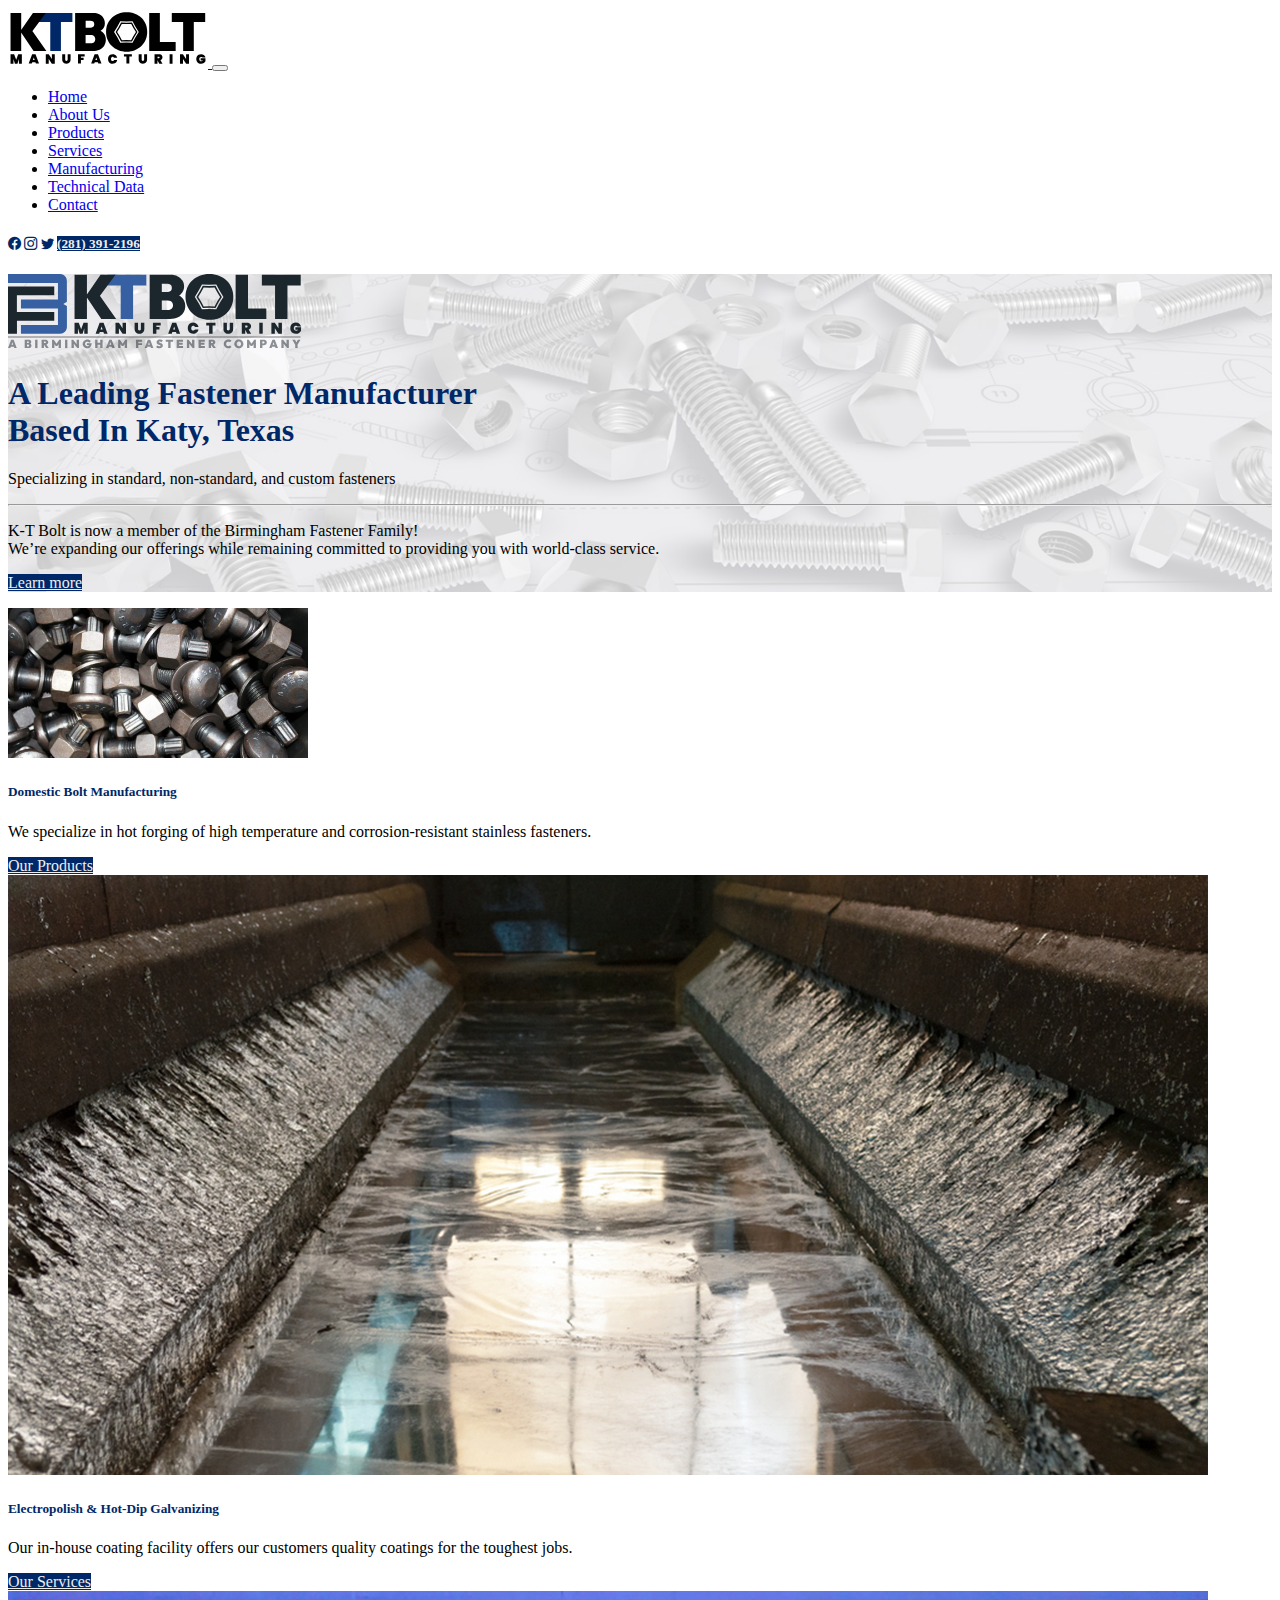
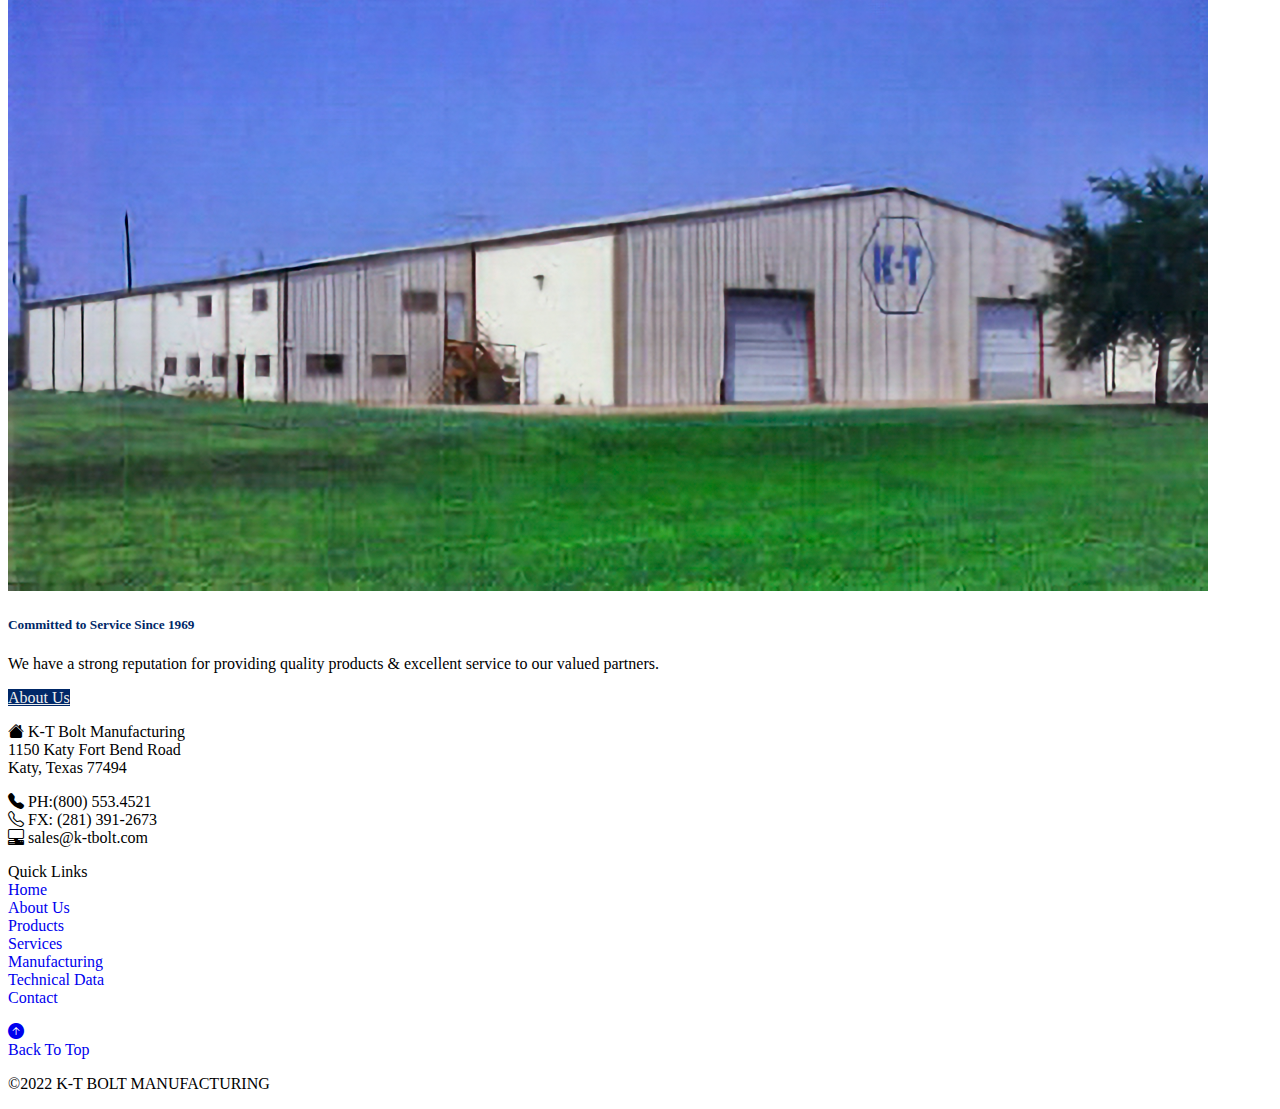
<file: index.html>
<!DOCTYPE html>
<html lang="en">
  <head>
    <meta charset="UTF-8" />
    <meta http-equiv="X-UA-Compatible" content="IE=edge" />
    <meta name="viewport" content="width=device-width, initial-scale=1.0" />
    <link
      href="https://cdn.jsdelivr.net/npm/bootstrap@5.1.3/dist/css/bootstrap.min.css"
      rel="stylesheet"
      integrity="sha384-1BmE4kWBq78iYhFldvKuhfTAU6auU8tT94WrHftjDbrCEXSU1oBoqyl2QvZ6jIW3"
      crossorigin="anonymous"
    />
    <link
      rel="stylesheet"
      href="https://cdn.jsdelivr.net/npm/bootstrap-icons@1.8.1/font/bootstrap-icons.css"
    />
    <link rel="stylesheet" href="./css/style.css" />
    <title>KT Bolt Manufacturing Co. Inc.</title>
    <link rel="shortcut icon" href="./images/favicon.svg" />
  </head>
  <body>
    <!-- Navigation Start -->
    <nav
      class="navbar navbar-expand-lg navbar-light bg-light border-bottom border-dark border-2"
    >
      <div class="container">
        <a class="navbar-brand" href="index.html">
          <img
            src="./images/KT_black_blue_mfg.svg"
            alt="KT Bolt Logo"
            width="200"
            height="60"
          />
        </a>
        <button
          class="navbar-toggler"
          type="button"
          data-bs-toggle="collapse"
          data-bs-target="#navbarNav"
          aria-controls="navbarNav"
          aria-expanded="false"
          aria-label="Toggle navigation"
        >
          <span class="navbar-toggler-icon"></span>
        </button>
        <div class="collapse navbar-collapse" id="navbarNav">
          <ul class="navbar-nav ms-auto">
            <li class="nav-item">
              <a class="nav-link active" aria-current="page" href="index.html"
                >Home</a
              >
            </li>
            <li class="nav-item">
              <a class="nav-link fancy-link" href="aboutus.html">About Us</a>
            </li>
            <li class="nav-item">
              <a class="nav-link" href="products.html">Products</a>
            </li>
            <li class="nav-item">
              <a class="nav-link" href="services.html">Services</a>
            </li>
            <li class="nav-item">
              <a class="nav-link" href="manufacturing.html">Manufacturing</a>
            </li>
            <li class="nav-item">
              <a class="nav-link" href="technicaldata.html">Technical Data</a>
            </li>
            <li class="nav-item">
              <a class="nav-link" href="contact.html">Contact</a>
            </li>
          </ul>
        </div>
      </div>
    </nav>
    <!-- Navigation End -->
    <!-- Main Content Start -->
    <main>
      <div class="container mt-4">
        <h5 class="text-end">
          <i class="bi bi-facebook"></i> <i class="bi bi-instagram"></i>
          <i class="bi bi-twitter"></i>
          <a class="btn btn-sm btn-bg" href="tel:2813912196">(281) 391-2196</a>
        </h5>
      </div>
      <div class="container mt-4">
        <div
          class="jumbotron jumbotron-bg p-3 rounded-3 border border-dark border shadow"
        >
          <img src="./images/BF-KT.svg" />
          <h1 class="display-6 fw-bold lh-1 mt-2">
            A Leading Fastener Manufacturer<br />
            Based In Katy, Texas
          </h1>
          <p class="lead fw-bold">
            Specializing in standard, non-standard, and custom fasteners
          </p>
          <hr class="my-2" />
          <p class="fw-bold">
            K-T Bolt is now a member of the Birmingham Fastener Family!<br />
            We’re expanding our offerings while remaining committed to providing
            you with world-class service.
          </p>
          <p class="lead">
            <a class="btn btn-sm btn-bg" href="bfkt_news.html" role="button"
              >Learn more</a
            >
          </p>
        </div>
      </div>
      <div class="container mt-4">
        <div class="row g-4">
          <div class="col-md-4">
            <div class="card shadow">
              <img src="./images/ph_bolts.jpg" class="card-img-top" alt="..." />
              <div class="card-body">
                <h5 class="card-title fw-bold">Domestic Bolt Manufacturing</h5>
                <p class="card-text">
                  We specialize in hot forging of high temperature and
                  corrosion-resistant stainless fasteners.
                </p>
                <div class="text-center">
                  <a href="products.html" class="btn btn-sm btn-bg"
                    >Our Products</a
                  >
                </div>
              </div>
            </div>
          </div>
          <div class="col-md-4">
            <div class="card shadow">
              <img
                src="./images/galv-bath.png"
                class="card-img-top"
                alt="..."
              />
              <div class="card-body">
                <h5 class="card-title fw-bold">
                  Electropolish & Hot-Dip Galvanizing
                </h5>
                <p class="card-text">
                  Our in-house coating facility offers our customers quality
                  coatings for the toughest jobs.
                </p>
                <div class="text-center">
                  <a href="services.html" class="btn btn-sm btn-bg"
                    >Our Services</a
                  >
                </div>
              </div>
            </div>
          </div>
          <div class="col-md-4">
            <div class="card shadow">
              <img
                src="./images/ph_kt-loc-Enhanced-Enhanced-1.png"
                class="card-img-top"
                alt="..."
              />
              <div class="card-body">
                <h5 class="card-title fw-bold">
                  Committed to Service Since 1969
                </h5>
                <p class="card-text">
                  We have a strong reputation for providing quality products &
                  excellent service to our valued partners.
                </p>
                <div class="text-center">
                  <a href="aboutus.html" class="btn btn-sm btn-bg">About Us</a>
                </div>
              </div>
            </div>
          </div>
        </div>
      </div>
    </main>
    <!-- Main Content End -->
    <!-- Footer Start -->
    <footer
      class="footer mt-4 py-3 bg-light text-dark mt-4 border-top border-dark border-2"
    >
      <div class="container mt-2">
        <div class="row g-4">
          <div class="col-md-4">
            <p class="lead">
              <i class="bi bi-house-fill"></i>
              <span class="fw-bold">K-T Bolt Manufacturing</span><br />
              1150 Katy Fort Bend Road<br />
              Katy, Texas 77494
            </p>
            <p class="fw-bold">
              <i class="bi bi-telephone-fill"></i> PH:(800) 553.4521<br />
              <i class="bi bi-telephone"></i> FX: (281) 391-2673<br />
              <i class="bi bi-pc-display-horizontal"></i> sales@k-tbolt.com
            </p>
          </div>
          <div class="col-md-4">
            <p>
              <span class="lead fw-bold">Quick Links</span><br />
              <a class="text-dark" href="index.html">Home</a><br />
              <a class="text-dark" href="aboutus.html">About Us</a><br />
              <a class="text-dark" href="products.html">Products</a><br />
              <a class="text-dark" href="services.html">Services</a><br />
              <a class="text-dark" href="manufacturing.html">Manufacturing</a
              ><br />
              <a class="text-dark" href="technicaldata.html">Technical Data</a
              ><br />
              <a class="text-dark" href="contact.html">Contact</a>
            </p>
          </div>
          <div class="col-md-4 position-relative">
            <a href="#"
              ><p
                class="text-dark position-absolute bottom-0 end-0 text-center"
              >
                <span class="fs-2"
                  ><i class="bi bi-arrow-up-circle-fill"></i></span
                ><br />
                Back To Top
              </p></a
            >
          </div>
        </div>
        <div class="row">
          <p class="lead text-center fw-bold">
            &copy;2022 K-T BOLT MANUFACTURING
          </p>
        </div>
      </div>
    </footer>
    <!-- Footer End -->
    <script
      src="https://cdn.jsdelivr.net/npm/bootstrap@5.1.3/dist/js/bootstrap.bundle.min.js"
      integrity="sha384-ka7Sk0Gln4gmtz2MlQnikT1wXgYsOg+OMhuP+IlRH9sENBO0LRn5q+8nbTov4+1p"
      crossorigin="anonymous"
    ></script>
  </body>
</html>
</file>
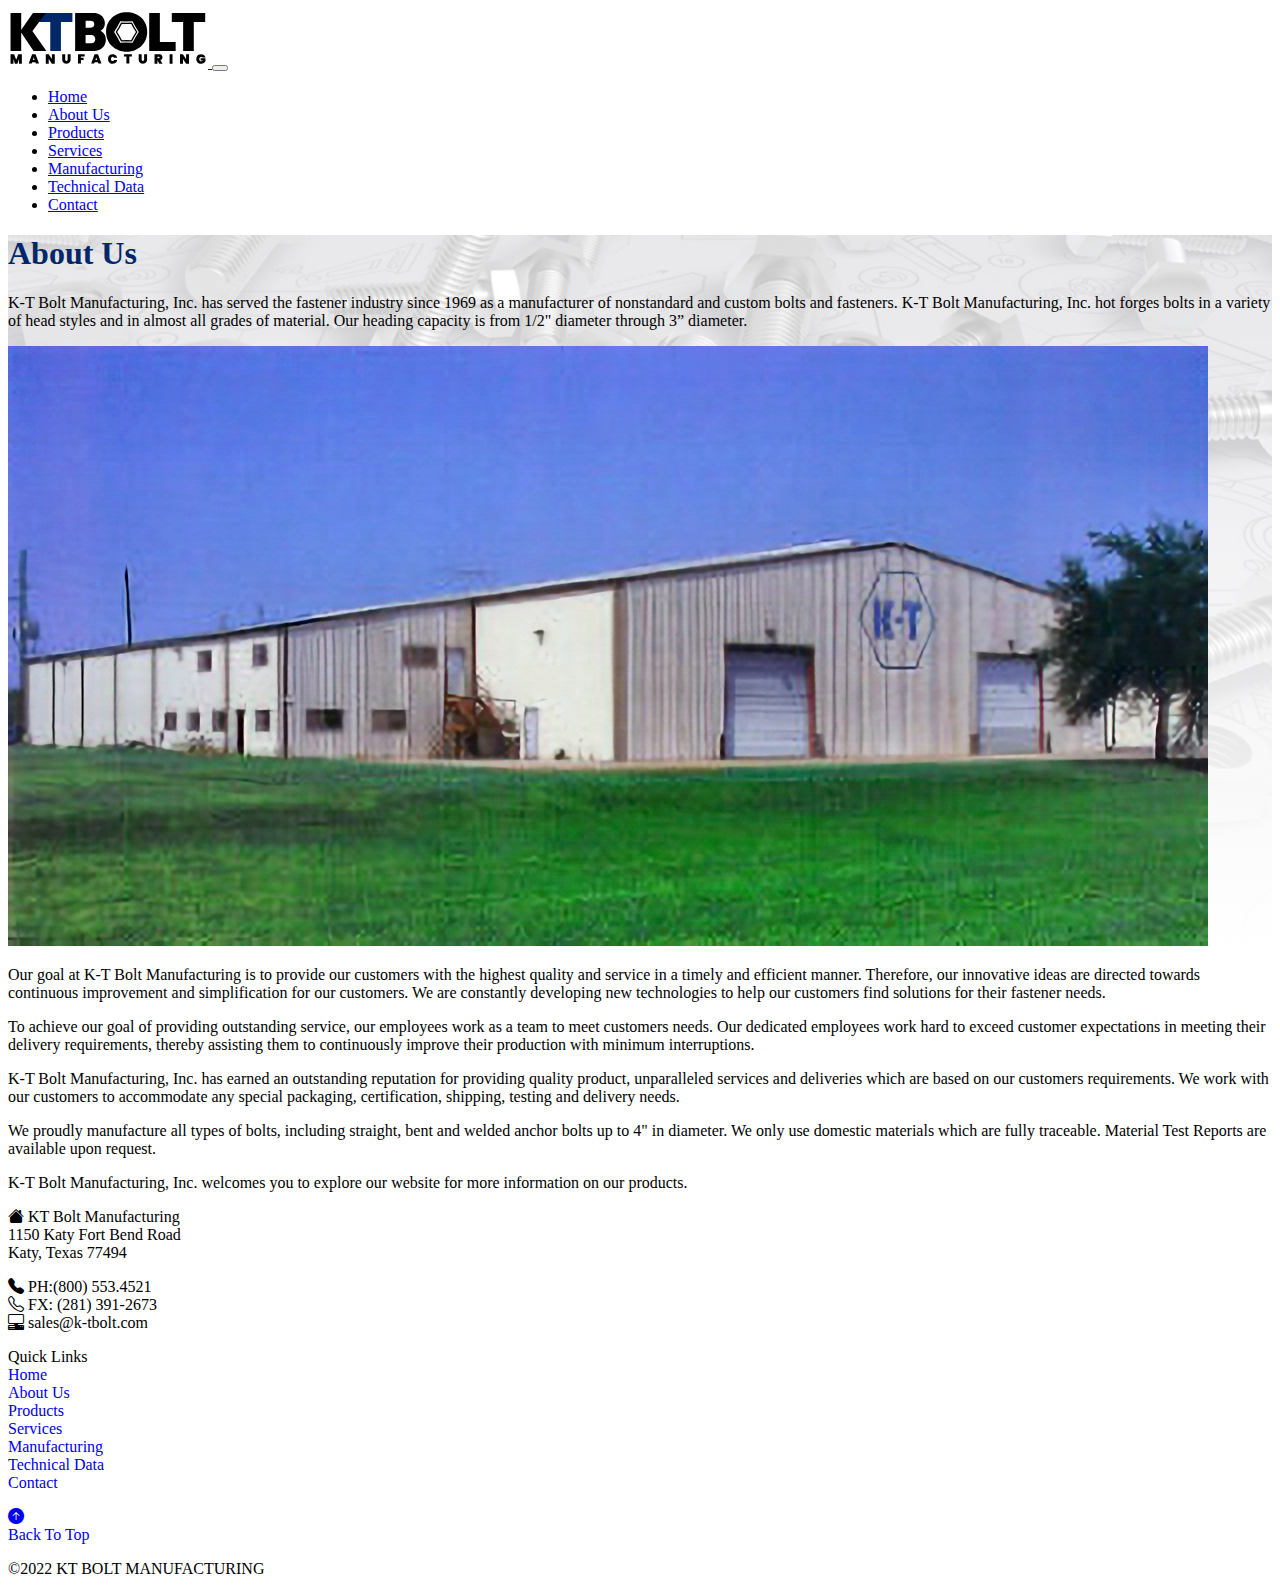
<file: aboutus.html>
<!DOCTYPE html>
<html lang="en">
  <head>
    <meta charset="UTF-8" />
    <meta http-equiv="X-UA-Compatible" content="IE=edge" />
    <meta name="viewport" content="width=device-width, initial-scale=1.0" />
    <link
      href="https://cdn.jsdelivr.net/npm/bootstrap@5.1.3/dist/css/bootstrap.min.css"
      rel="stylesheet"
      integrity="sha384-1BmE4kWBq78iYhFldvKuhfTAU6auU8tT94WrHftjDbrCEXSU1oBoqyl2QvZ6jIW3"
      crossorigin="anonymous"
    />
    <link
      rel="stylesheet"
      href="https://cdn.jsdelivr.net/npm/bootstrap-icons@1.8.1/font/bootstrap-icons.css"
    />
    <link rel="stylesheet" href="./css/style.css" />
    <title>About KT Bolt Manufacturing Co. Inc.</title>
    <link rel="shortcut icon" href="./images/favicon.svg" />
  </head>
  <body>
    <!-- Navigation Start -->
    <nav
      class="navbar navbar-expand-lg navbar-light bg-light border-bottom border-dark border-2"
    >
      <div class="container">
        <a class="navbar-brand" href="index.html">
          <img
            src="./images/KT_black_blue_mfg.svg"
            alt="KT Bolt Logo"
            width="200"
            height="60"
          />
        </a>
        <button
          class="navbar-toggler"
          type="button"
          data-bs-toggle="collapse"
          data-bs-target="#navbarNav"
          aria-controls="navbarNav"
          aria-expanded="false"
          aria-label="Toggle navigation"
        >
          <span class="navbar-toggler-icon"></span>
        </button>
        <div class="collapse navbar-collapse" id="navbarNav">
          <ul class="navbar-nav ms-auto">
            <li class="nav-item">
              <a class="nav-link" href="index.html">Home</a>
            </li>
            <li class="nav-item">
              <a class="nav-link active" aria-current="page" href="aboutus.html"
                >About Us</a
              >
            </li>
            <li class="nav-item">
              <a class="nav-link" href="products.html">Products</a>
            </li>
            <li class="nav-item">
              <a class="nav-link" href="services.html">Services</a>
            </li>
            <li class="nav-item">
              <a class="nav-link" href="manufacturing.html">Manufacturing</a>
            </li>
            <li class="nav-item">
              <a class="nav-link" href="technicaldata.html">Technical Data</a>
            </li>
            <li class="nav-item">
              <a class="nav-link" href="contact.html">Contact</a>
            </li>
          </ul>
        </div>
      </div>
    </nav>
    <!-- Navigation End -->
    <!-- Main Content Start -->
    <main>
      <div class="container">
        <div class="page-title-bg">
          <div class="row p-4">
            <div class="col-md-6">
              <h1 class="fw-bold p-4">About Us</h1>
              <p class="lead">
                K-T Bolt Manufacturing, Inc. has served the fastener industry
                since 1969 as a manufacturer of nonstandard and custom bolts and
                fasteners. K-T Bolt Manufacturing, Inc. hot forges bolts in a
                variety of head styles and in almost all grades of material. Our
                heading capacity is from 1/2" diameter through 3” diameter.
              </p>
            </div>
            <div class="col-md-6">
              <img
                class="img-fluid shadow rounded-3 mx-auto"
                src="./images/ph_kt-loc-Enhanced-Enhanced-1.png"
              />
            </div>
          </div>
        </div>
        <div class="row">
          <div class="col-md-12">
            <p>
              Our goal at K-T Bolt Manufacturing is to provide our customers
              with the highest quality and service in a timely and efficient
              manner. Therefore, our innovative ideas are directed towards
              continuous improvement and simplification for our customers. We
              are constantly developing new technologies to help our customers
              find solutions for their fastener needs.
            </p>
            <p>
              To achieve our goal of providing outstanding service, our
              employees work as a team to meet customers needs. Our dedicated
              employees work hard to exceed customer expectations in meeting
              their delivery requirements, thereby assisting them to
              continuously improve their production with minimum interruptions.
            </p>
            <p>
              K-T Bolt Manufacturing, Inc. has earned an outstanding reputation
              for providing quality product, unparalleled services and
              deliveries which are based on our customers requirements. We work
              with our customers to accommodate any special packaging,
              certification, shipping, testing and delivery needs.
            </p>
            <p>
              We proudly manufacture all types of bolts, including straight,
              bent and welded anchor bolts up to 4" in diameter. We only use
              domestic materials which are fully traceable. Material Test
              Reports are available upon request.
            </p>
            <p>
              K-T Bolt Manufacturing, Inc. welcomes you to explore our website
              for more information on our products.
            </p>
          </div>
        </div>
      </div>
    </main>
    <!-- Main Content End -->
    <!-- Footer Start -->
    <footer
      class="footer mt-4 py-3 bg-light text-dark mt-4 border-top border-dark border-2"
    >
      <div class="container mt-2">
        <div class="row g-4">
          <div class="col-md-4">
            <p class="lead">
              <i class="bi bi-house-fill"></i>
              <span class="fw-bold">KT Bolt Manufacturing</span><br />
              1150 Katy Fort Bend Road<br />
              Katy, Texas 77494
            </p>
            <p class="fw-bold">
              <i class="bi bi-telephone-fill"></i> PH:(800) 553.4521<br />
              <i class="bi bi-telephone"></i> FX: (281) 391-2673<br />
              <i class="bi bi-pc-display-horizontal"></i> sales@k-tbolt.com
            </p>
          </div>
          <div class="col-md-4">
            <p>
              <span class="lead fw-bold">Quick Links</span><br />
              <a class="text-dark" href="index.html">Home</a><br />
              <a class="text-dark" href="aboutus.html">About Us</a><br />
              <a class="text-dark" href="products.html">Products</a><br />
              <a class="text-dark" href="services.html">Services</a><br />
              <a class="text-dark" href="manufacturing.html">Manufacturing</a
              ><br />
              <a class="text-dark" href="technicaldata.html">Technical Data</a
              ><br />
              <a class="text-dark" href="contact.html">Contact</a>
            </p>
          </div>
          <div class="col-md-4 position-relative">
            <a href="#"
              ><p
                class="text-dark position-absolute bottom-0 end-0 text-center"
              >
                <span class="fs-2"
                  ><i class="bi bi-arrow-up-circle-fill"></i></span
                ><br />
                Back To Top
              </p></a
            >
          </div>
        </div>
        <div class="row">
          <p class="lead text-center fw-bold">
            &copy;2022 KT BOLT MANUFACTURING
          </p>
        </div>
      </div>
    </footer>
    <!-- Footer End -->
    <script
      src="https://cdn.jsdelivr.net/npm/bootstrap@5.1.3/dist/js/bootstrap.bundle.min.js"
      integrity="sha384-ka7Sk0Gln4gmtz2MlQnikT1wXgYsOg+OMhuP+IlRH9sENBO0LRn5q+8nbTov4+1p"
      crossorigin="anonymous"
    ></script>
  </body>
</html>
</file>
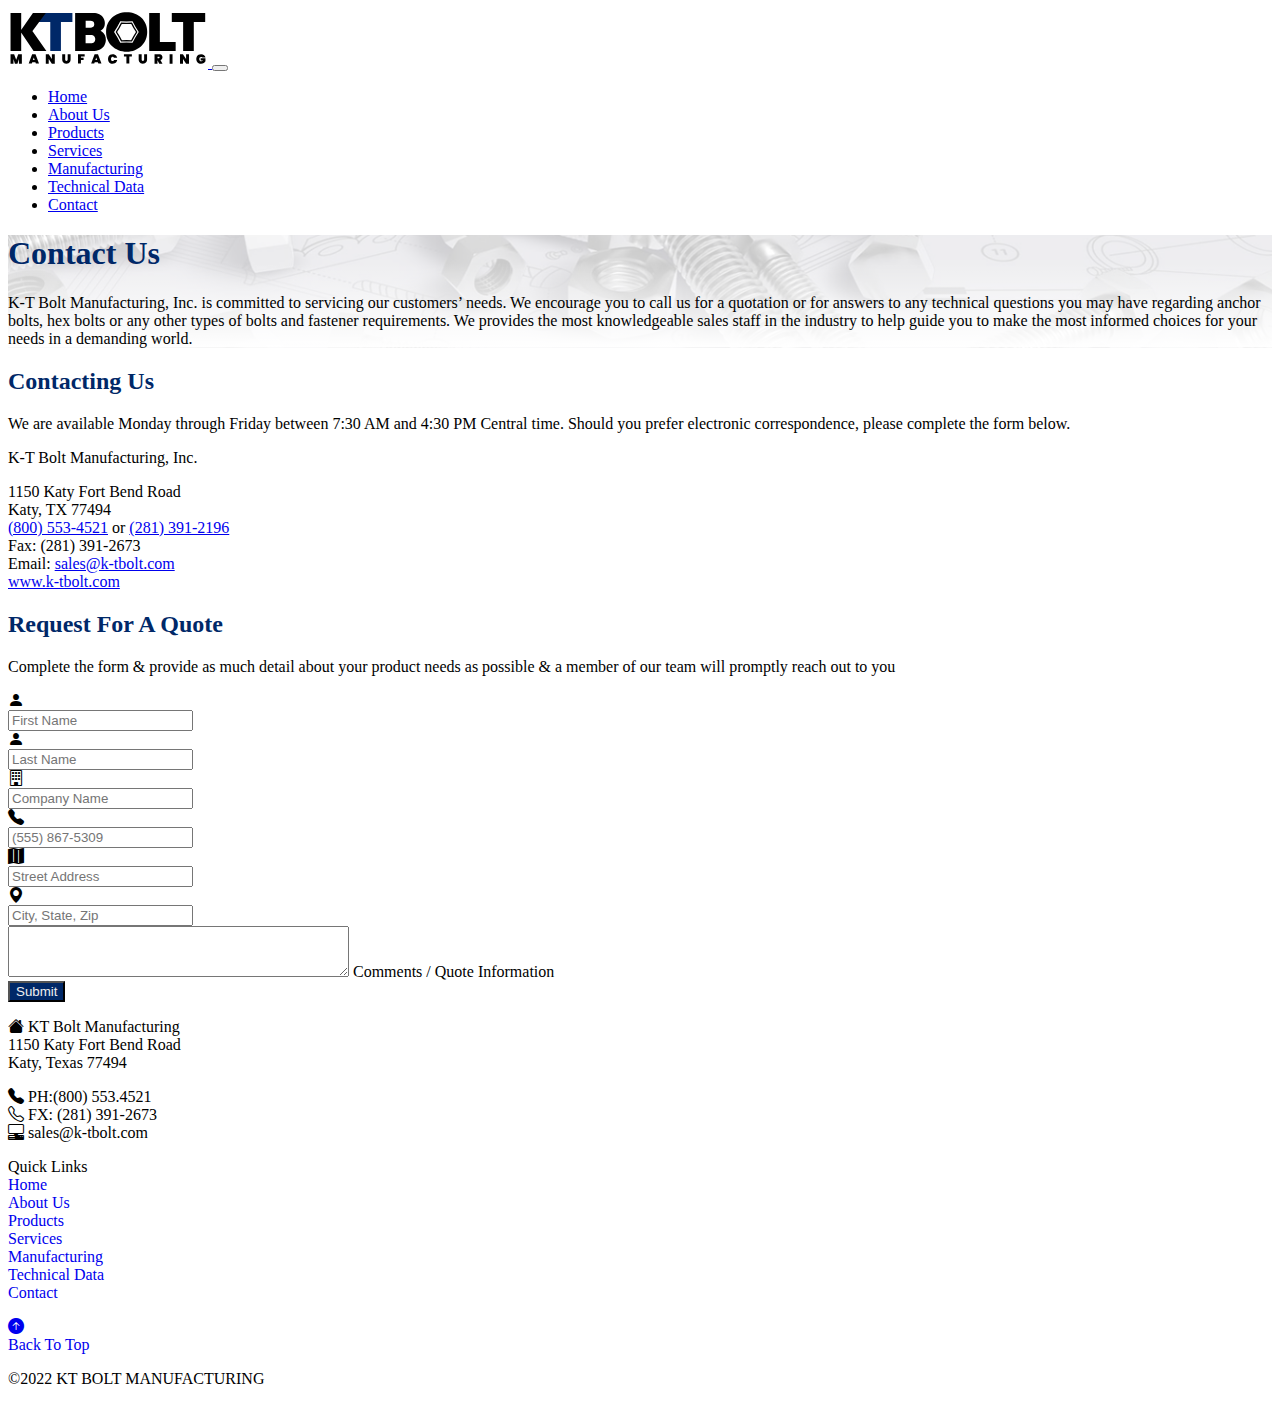
<file: contact.html>
<!DOCTYPE html>
<html lang="en">
  <head>
    <meta charset="UTF-8" />
    <meta http-equiv="X-UA-Compatible" content="IE=edge" />
    <meta name="viewport" content="width=device-width, initial-scale=1.0" />
    <link
      href="https://cdn.jsdelivr.net/npm/bootstrap@5.1.3/dist/css/bootstrap.min.css"
      rel="stylesheet"
      integrity="sha384-1BmE4kWBq78iYhFldvKuhfTAU6auU8tT94WrHftjDbrCEXSU1oBoqyl2QvZ6jIW3"
      crossorigin="anonymous"
    />
    <link
      rel="stylesheet"
      href="https://cdn.jsdelivr.net/npm/bootstrap-icons@1.8.1/font/bootstrap-icons.css"
    />
    <link rel="stylesheet" href="./css/style.css" />
    <title>KT Bolt Manufacturing Co. Inc.</title>
    <link rel="shortcut icon" href="./images/favicon.svg" />
  </head>
  <body>
    <!-- Navigation Start -->
    <nav
      class="navbar navbar-expand-lg navbar-light bg-light border-bottom border-dark border-2"
    >
      <div class="container">
        <a class="navbar-brand" href="index.html">
          <img
            src="./images/KT_black_blue_mfg.svg"
            alt="KT Bolt Logo"
            width="200"
            height="60"
          />
        </a>
        <button
          class="navbar-toggler"
          type="button"
          data-bs-toggle="collapse"
          data-bs-target="#navbarNav"
          aria-controls="navbarNav"
          aria-expanded="false"
          aria-label="Toggle navigation"
        >
          <span class="navbar-toggler-icon"></span>
        </button>
        <div class="collapse navbar-collapse" id="navbarNav">
          <ul class="navbar-nav ms-auto">
            <li class="nav-item">
              <a class="nav-link" href="index.html">Home</a>
            </li>
            <li class="nav-item">
              <a class="nav-link" href="aboutus.html">About Us</a>
            </li>
            <li class="nav-item">
              <a class="nav-link" href="products.html">Products</a>
            </li>
            <li class="nav-item">
              <a class="nav-link" href="services.html">Services</a>
            </li>
            <li class="nav-item">
              <a class="nav-link" href="manufacturing.html">Manufacturing</a>
            </li>
            <li class="nav-item">
              <a class="nav-link" href="technicaldata.html">Technical Data</a>
            </li>
            <li class="nav-item">
              <a class="nav-link active" aria-current="page" href="contact.html"
                >Contact</a
              >
            </li>
          </ul>
        </div>
      </div>
    </nav>
    <!-- Navigation End -->
    <!-- Main Content Start -->
    <main>
      <div class="container">
        <div class="page-title-bg">
          <div class="row p-4">
            <div class="col-md-12">
              <h1 class="fw-bold p-4">Contact Us</h1>
              <p class="lead">
                K-T Bolt Manufacturing, Inc. is committed to servicing our
                customers’ needs. We encourage you to call us for a quotation or
                for answers to any technical questions you may have regarding
                anchor bolts, hex bolts or any other types of bolts and fastener
                requirements. We provides the most knowledgeable sales staff in
                the industry to help guide you to make the most informed choices
                for your needs in a demanding world.
              </p>
            </div>
          </div>
        </div>
        <div class="row">
          <!-- Contact Info Start -->
          <div class="col-md-6 p-4">
            <h2 class="fw-bold">Contacting Us</h2>
            <div class="text-center">
              <p>
                We are available Monday through Friday between 7:30 AM and 4:30
                PM Central time. Should you prefer electronic correspondence,
                please complete the form below.
              </p>
            </div>
            <p class="lead fw-bold">K-T Bolt Manufacturing, Inc.</p>
            <p>
              1150 Katy Fort Bend Road<br />
              Katy, TX 77494<br />
              <a class="text-dark" href="tel:8005534521">(800) 553-4521</a> or
              <a class="text-dark" href="tel:2813912196">(281) 391-2196</a
              ><br />
              Fax: (281) 391-2673<br />
              Email:
              <a class="text-dark" href="mailto:sales@k-tbolt.com"
                >sales@k-tbolt.com</a
              ><br />
              <a class="text-dark" href="https://www.k-tbolt.com"
                >www.k-tbolt.com</a
              >
            </p>
          </div>
          <!-- Contact Info End -->
          <!-- Quote Form Start -->
          <div class="col-md-6 p-4">
            <h2 class="fw-bold">Request For A Quote</h2>
            <div class="text-center">
              <p>
                Complete the form & provide as much detail about your product
                needs as possible & a member of our team will promptly reach out
                to you
              </p>
              <form
                action="https://formsubmit.co/alan.starns@bhamfast.com"
                method="POST"
              >
                <input
                  type="hidden"
                  name="_next"
                  value="https://whimsical-praline-666da1.netlify.app/success.html"
                />
                <input type="text" name="_honey" style="display: none" />
                <div class="form-group row mb-2">
                  <div class="col-6">
                    <div class="input-group">
                      <div class="input-group-prepend">
                        <div class="input-group-text">
                          <i class="bi bi-person-fill"></i>
                        </div>
                      </div>
                      <input
                        id="firstName"
                        name="firstName"
                        placeholder="First Name"
                        type="text"
                        class="form-control"
                        required="required"
                      />
                    </div>
                  </div>
                  <div class="col-6">
                    <div class="input-group">
                      <div class="input-group-prepend">
                        <div class="input-group-text">
                          <i class="bi bi-person-fill"></i>
                        </div>
                      </div>
                      <input
                        id="lastName"
                        name="lastName"
                        placeholder="Last Name"
                        type="text"
                        class="form-control"
                        required="required"
                      />
                    </div>
                  </div>
                </div>
                <div class="form-group row mb-2">
                  <div class="col-6">
                    <div class="input-group">
                      <div class="input-group-prepend">
                        <div class="input-group-text">
                          <i class="bi bi-building"></i>
                        </div>
                      </div>
                      <input
                        id="companyName"
                        name="companyName"
                        placeholder="Company Name"
                        type="text"
                        class="form-control"
                      />
                    </div>
                  </div>
                  <div class="col-6">
                    <div class="input-group">
                      <div class="input-group-prepend">
                        <div class="input-group-text">
                          <i class="bi bi-telephone-fill"></i>
                        </div>
                      </div>
                      <input
                        id="phoneNumber"
                        name="phoneNumber"
                        placeholder="(555) 867-5309"
                        type="text"
                        class="form-control"
                        required="required"
                      />
                    </div>
                  </div>
                </div>
                <div class="form-group row mb-2">
                  <div class="col-6">
                    <div class="input-group">
                      <div class="input-group-prepend">
                        <div class="input-group-text">
                          <i class="bi bi-map-fill"></i>
                        </div>
                      </div>
                      <input
                        id="streetAddress"
                        name="streetAddress"
                        placeholder="Street Address"
                        type="text"
                        class="form-control"
                      />
                    </div>
                  </div>
                  <div class="col-6">
                    <div class="input-group">
                      <div class="input-group-prepend">
                        <div class="input-group-text">
                          <i class="bi bi-geo-alt-fill"></i>
                        </div>
                      </div>
                      <input
                        id="cityStateZip"
                        name="cityStateZip"
                        placeholder="City, State, Zip"
                        type="text"
                        class="form-control"
                        required="required"
                      />
                    </div>
                  </div>
                </div>
                <div class="form-group row mb-3">
                  <div class="col-12">
                    <textarea
                      id="comments"
                      name="comments"
                      cols="40"
                      rows="3"
                      class="form-control"
                      aria-describedby="commentsHelpBlock"
                    ></textarea>
                    <span id="commentsHelpBlock" class="form-text text-muted"
                      >Comments / Quote Information</span
                    >
                  </div>
                </div>
                <div class="form-group row">
                  <div class="col-12">
                    <button
                      name="submit"
                      type="submit"
                      class="btn btn-sm btn-bg"
                    >
                      Submit
                    </button>
                  </div>
                </div>
              </form>
            </div>
          </div>
          <!-- Quote Form End -->
        </div>
      </div>
    </main>
    <!-- Main Content End -->
    <!-- Footer Start -->
    <footer
      class="footer mt-4 py-3 bg-light text-dark mt-4 border-top border-dark border-2"
    >
      <div class="container mt-2">
        <div class="row g-4">
          <div class="col-md-4">
            <p class="lead">
              <i class="bi bi-house-fill"></i>
              <span class="fw-bold">KT Bolt Manufacturing</span><br />
              1150 Katy Fort Bend Road<br />
              Katy, Texas 77494
            </p>
            <p class="fw-bold">
              <i class="bi bi-telephone-fill"></i> PH:(800) 553.4521<br />
              <i class="bi bi-telephone"></i> FX: (281) 391-2673<br />
              <i class="bi bi-pc-display-horizontal"></i> sales@k-tbolt.com
            </p>
          </div>
          <div class="col-md-4">
            <p>
              <span class="lead fw-bold">Quick Links</span><br />
              <a class="text-dark" href="index.html">Home</a><br />
              <a class="text-dark" href="aboutus.html">About Us</a><br />
              <a class="text-dark" href="products.html">Products</a><br />
              <a class="text-dark" href="services.html">Services</a><br />
              <a class="text-dark" href="manufacturing.html">Manufacturing</a
              ><br />
              <a class="text-dark" href="technicaldata.html">Technical Data</a
              ><br />
              <a class="text-dark" href="contact.html">Contact</a>
            </p>
          </div>
          <div class="col-md-4 position-relative">
            <a href="#"
              ><p
                class="text-dark position-absolute bottom-0 end-0 text-center"
              >
                <span class="fs-2"
                  ><i class="bi bi-arrow-up-circle-fill"></i></span
                ><br />
                Back To Top
              </p></a
            >
          </div>
        </div>
        <div class="row">
          <p class="lead text-center fw-bold">
            &copy;2022 KT BOLT MANUFACTURING
          </p>
        </div>
      </div>
    </footer>
    <!-- Footer End -->
    <script
      src="https://cdn.jsdelivr.net/npm/bootstrap@5.1.3/dist/js/bootstrap.bundle.min.js"
      integrity="sha384-ka7Sk0Gln4gmtz2MlQnikT1wXgYsOg+OMhuP+IlRH9sENBO0LRn5q+8nbTov4+1p"
      crossorigin="anonymous"
    ></script>
  </body>
</html>
</file>
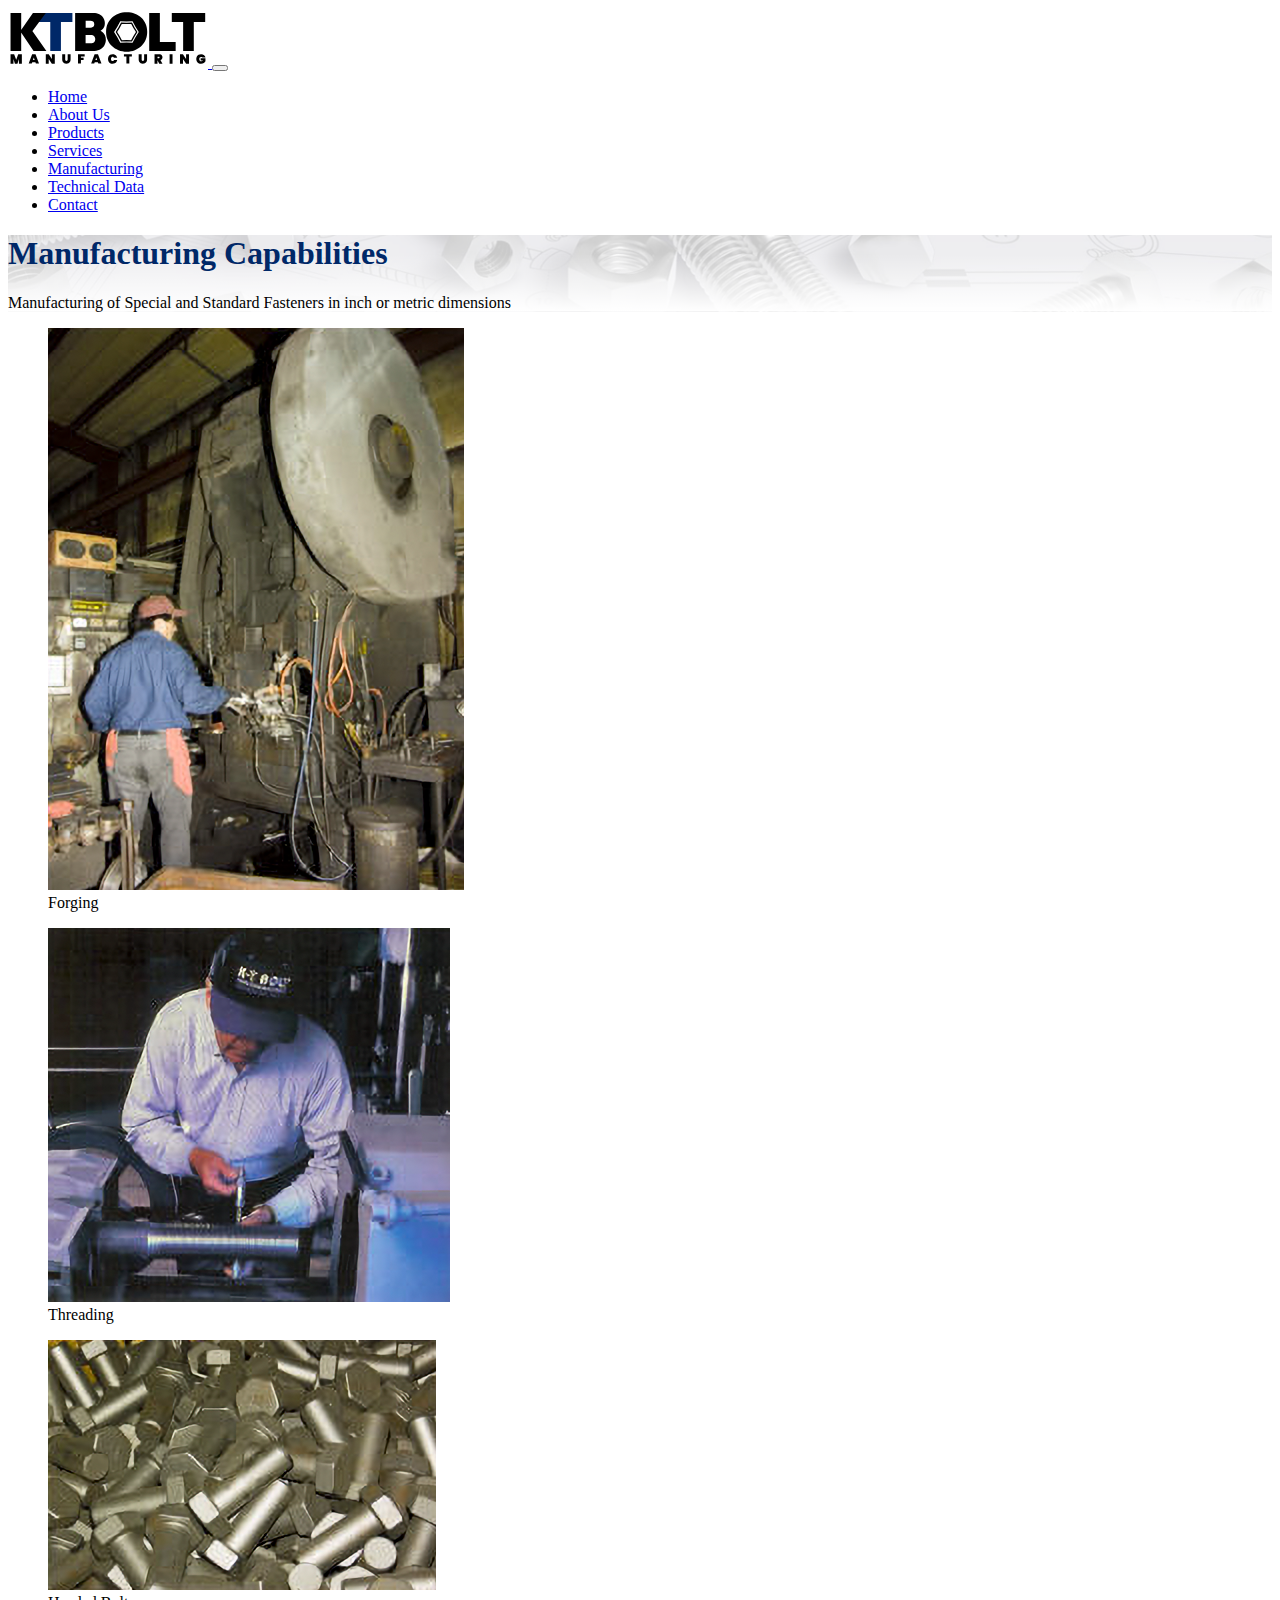
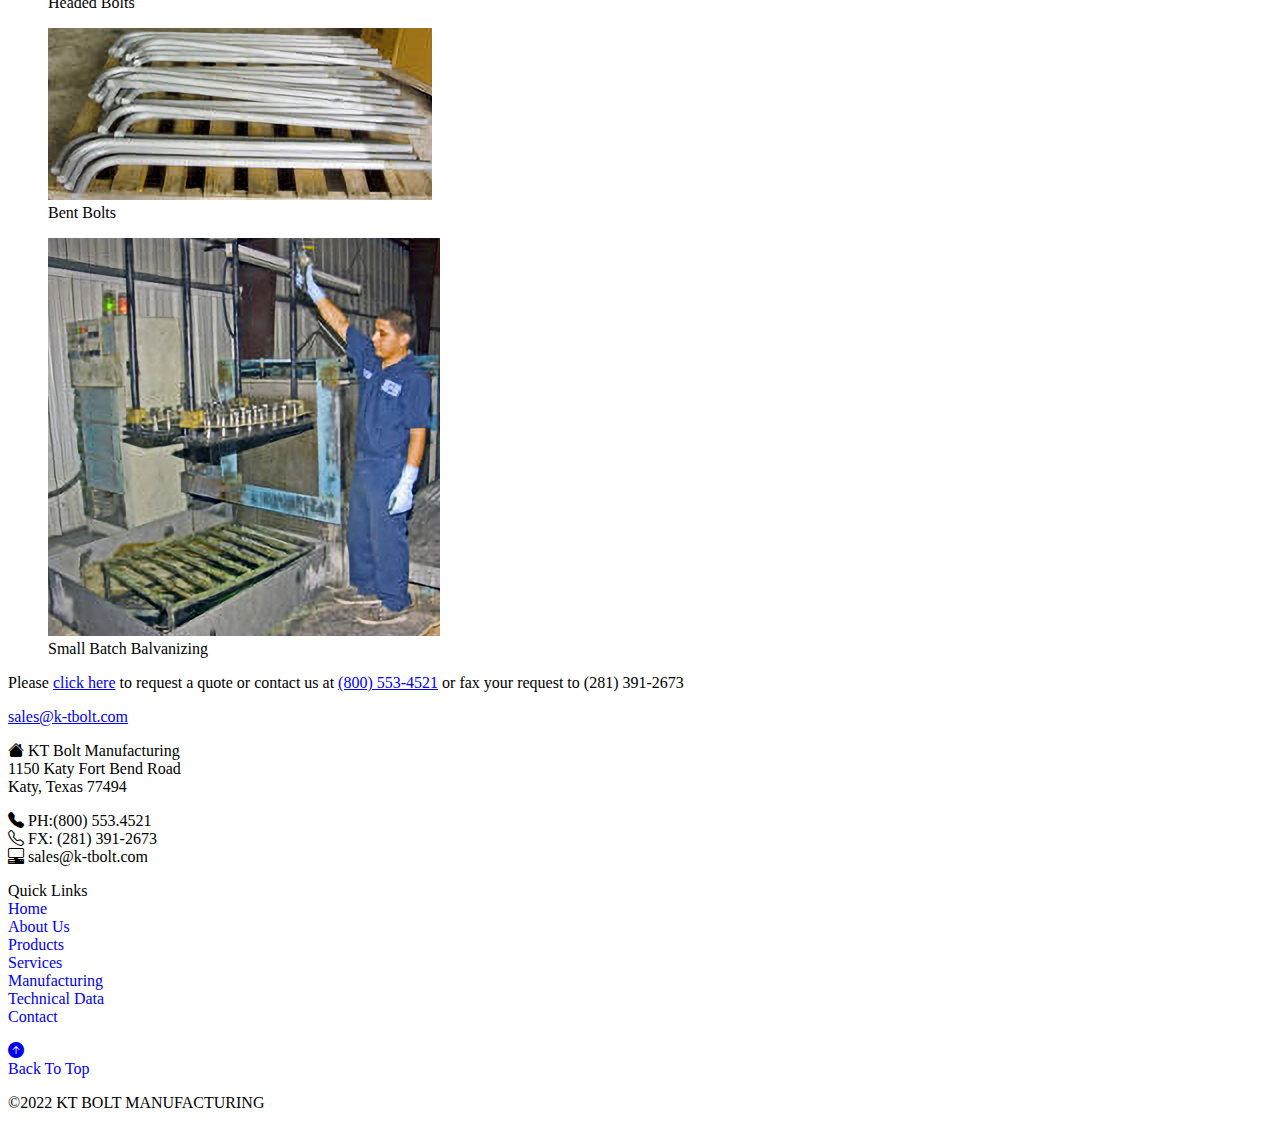
<file: manufacturing.html>
<!DOCTYPE html>
<html lang="en">
  <head>
    <meta charset="UTF-8" />
    <meta http-equiv="X-UA-Compatible" content="IE=edge" />
    <meta name="viewport" content="width=device-width, initial-scale=1.0" />
    <link
      href="https://cdn.jsdelivr.net/npm/bootstrap@5.1.3/dist/css/bootstrap.min.css"
      rel="stylesheet"
      integrity="sha384-1BmE4kWBq78iYhFldvKuhfTAU6auU8tT94WrHftjDbrCEXSU1oBoqyl2QvZ6jIW3"
      crossorigin="anonymous"
    />
    <link
      rel="stylesheet"
      href="https://cdn.jsdelivr.net/npm/bootstrap-icons@1.8.1/font/bootstrap-icons.css"
    />
    <link rel="stylesheet" href="./css/style.css" />
    <title>KT Bolt Manufacturing Co. Inc.</title>
    <link rel="shortcut icon" href="./images/favicon.svg" />
  </head>
  <body>
    <!-- Navigation Start -->
    <nav
      class="navbar navbar-expand-lg navbar-light bg-light border-bottom border-dark border-2"
    >
      <div class="container">
        <a class="navbar-brand" href="index.html">
          <img
            src="./images/KT_black_blue_mfg.svg"
            alt="KT Bolt Logo"
            width="200"
            height="60"
          />
        </a>
        <button
          class="navbar-toggler"
          type="button"
          data-bs-toggle="collapse"
          data-bs-target="#navbarNav"
          aria-controls="navbarNav"
          aria-expanded="false"
          aria-label="Toggle navigation"
        >
          <span class="navbar-toggler-icon"></span>
        </button>
        <div class="collapse navbar-collapse" id="navbarNav">
          <ul class="navbar-nav ms-auto">
            <li class="nav-item">
              <a class="nav-link" href="index.html">Home</a>
            </li>
            <li class="nav-item">
              <a class="nav-link" href="aboutus.html">About Us</a>
            </li>
            <li class="nav-item">
              <a class="nav-link" href="products.html">Products</a>
            </li>
            <li class="nav-item">
              <a class="nav-link" href="services.html">Services</a>
            </li>
            <li class="nav-item">
              <a
                class="nav-link active"
                aria-current="page"
                href="manufacturing.html"
                >Manufacturing</a
              >
            </li>
            <li class="nav-item">
              <a class="nav-link" href="technicaldata.html">Technical Data</a>
            </li>
            <li class="nav-item">
              <a class="nav-link" href="contact.html">Contact</a>
            </li>
          </ul>
        </div>
      </div>
    </nav>
    <!-- Navigation End -->
    <!-- Main Content Start -->
    <main>
      <div class="container">
        <div class="page-title-bg">
          <div class="row p-4">
            <div class="col-md-12">
              <h1 class="fw-bold p-4">Manufacturing Capabilities</h1>
              <p class="lead">
                Manufacturing of Special and Standard Fasteners in inch or
                metric dimensions
              </p>
            </div>
          </div>
        </div>
        <div class="row g-3 text-center">
          <div class="col-md-4">
            <figure class="figure">
              <img
                class="w-50 shadow"
                src="./images/forging_press-Enhanced.png"
                alt="forging press"
              />
              <figcaption class="figure-caption">Forging</figcaption>
            </figure>
          </div>
          <div class="col-md-4">
            <figure class="figure">
              <img
                class="w-50 shadow"
                src="./images/sm_4_threader-Enhanced.png"
                alt="Operator using a threader"
              />
              <figcaption class="figure-caption">Threading</figcaption>
            </figure>
            <figure class="figure">
              <img
                class="w-50 shadow"
                src="./images/sm_headed_bolts-Enhanced.png"
                alt="headed bolts"
              />
              <figcaption class="figure-caption">Headed Bolts</figcaption>
            </figure>
          </div>
          <div class="col-md-4">
            <figure class="figure">
              <img
                class="w-50 shadow"
                src="./images/sm_bended_bolts-Enhanced.png"
                alt="bent bolts"
              />
              <figcaption class="figure-caption">Bent Bolts</figcaption>
            </figure>
            <figure class="figure">
              <img
                class="w-50 shadow"
                src="./images/sm_galvanizing-Enhanced.png"
                alt="small batch galvanizing"
              />
              <figcaption class="figure-caption">
                Small Batch Balvanizing
              </figcaption>
            </figure>
          </div>
        </div>
        <div class="row">
          <div class="col-md-12">
            <p class="text-center fw-bold">
              Please <a class="text-dark" href="contact.html">click here</a> to
              request a quote or contact us at
              <a class="text-dark" href="tel:8005534521">(800) 553-4521</a> or
              fax your request to (281) 391-2673
            </p>
          </div>
        </div>
        <div class="row">
          <div class="col-md-12">
            <p class="text-center fw-bold">
              <a class="text-dark" href="mailto:sales@k-tbolt.com"
                >sales@k-tbolt.com</a
              >
            </p>
          </div>
        </div>
      </div>
    </main>
    <!-- Main Content End -->
    <!-- Footer Start -->
    <footer
      class="footer mt-4 py-3 bg-light text-dark mt-4 border-top border-dark border-2"
    >
      <div class="container mt-2">
        <div class="row g-4">
          <div class="col-md-4">
            <p class="lead">
              <i class="bi bi-house-fill"></i>
              <span class="fw-bold">KT Bolt Manufacturing</span><br />
              1150 Katy Fort Bend Road<br />
              Katy, Texas 77494
            </p>
            <p class="fw-bold">
              <i class="bi bi-telephone-fill"></i> PH:(800) 553.4521<br />
              <i class="bi bi-telephone"></i> FX: (281) 391-2673<br />
              <i class="bi bi-pc-display-horizontal"></i> sales@k-tbolt.com
            </p>
          </div>
          <div class="col-md-4">
            <p>
              <span class="lead fw-bold">Quick Links</span><br />
              <a class="text-dark" href="index.html">Home</a><br />
              <a class="text-dark" href="aboutus.html">About Us</a><br />
              <a class="text-dark" href="products.html">Products</a><br />
              <a class="text-dark" href="services.html">Services</a><br />
              <a class="text-dark" href="manufacturing.html">Manufacturing</a
              ><br />
              <a class="text-dark" href="technicaldata.html">Technical Data</a
              ><br />
              <a class="text-dark" href="contact.html">Contact</a>
            </p>
          </div>
          <div class="col-md-4 position-relative">
            <a href="#"
              ><p
                class="text-dark position-absolute bottom-0 end-0 text-center"
              >
                <span class="fs-2"
                  ><i class="bi bi-arrow-up-circle-fill"></i></span
                ><br />
                Back To Top
              </p></a
            >
          </div>
        </div>
        <div class="row">
          <p class="lead text-center fw-bold">
            &copy;2022 KT BOLT MANUFACTURING
          </p>
        </div>
      </div>
    </footer>
    <!-- Footer End -->
    <script
      src="https://cdn.jsdelivr.net/npm/bootstrap@5.1.3/dist/js/bootstrap.bundle.min.js"
      integrity="sha384-ka7Sk0Gln4gmtz2MlQnikT1wXgYsOg+OMhuP+IlRH9sENBO0LRn5q+8nbTov4+1p"
      crossorigin="anonymous"
    ></script>
  </body>
</html>
</file>
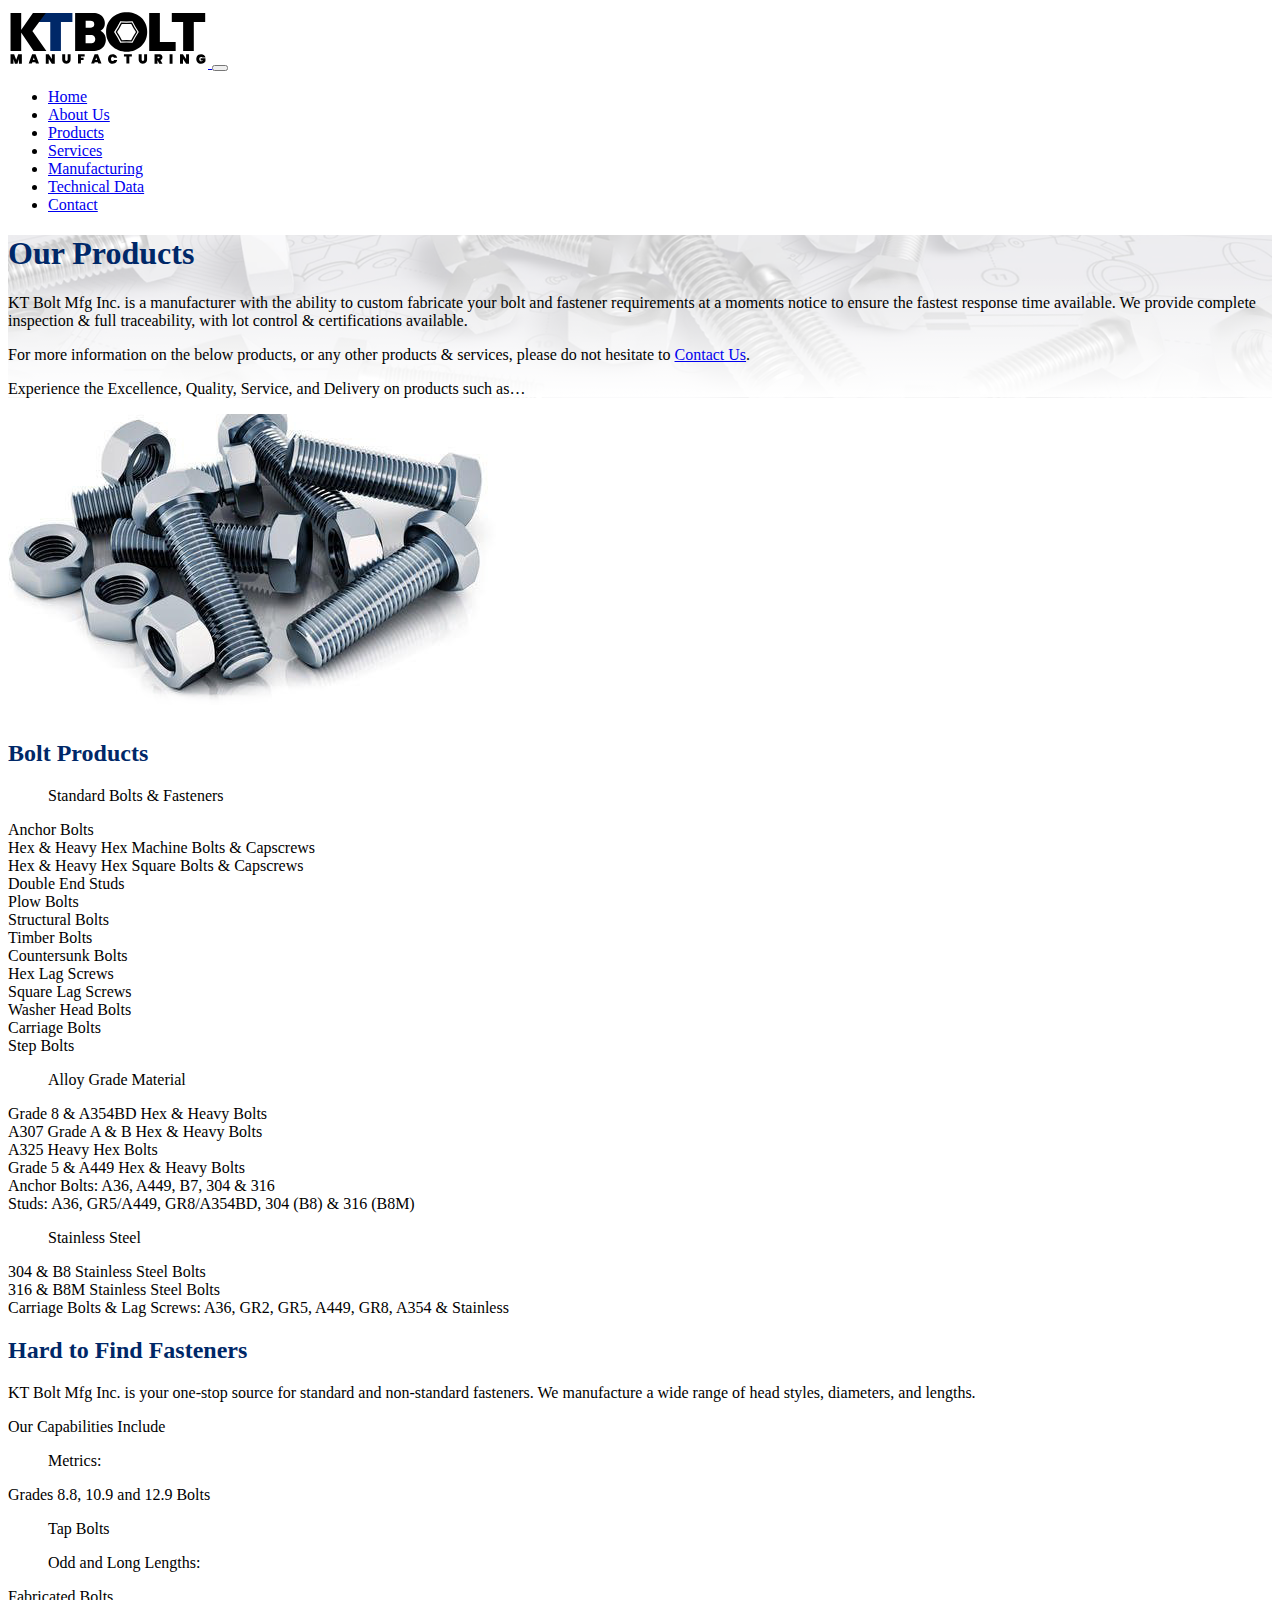
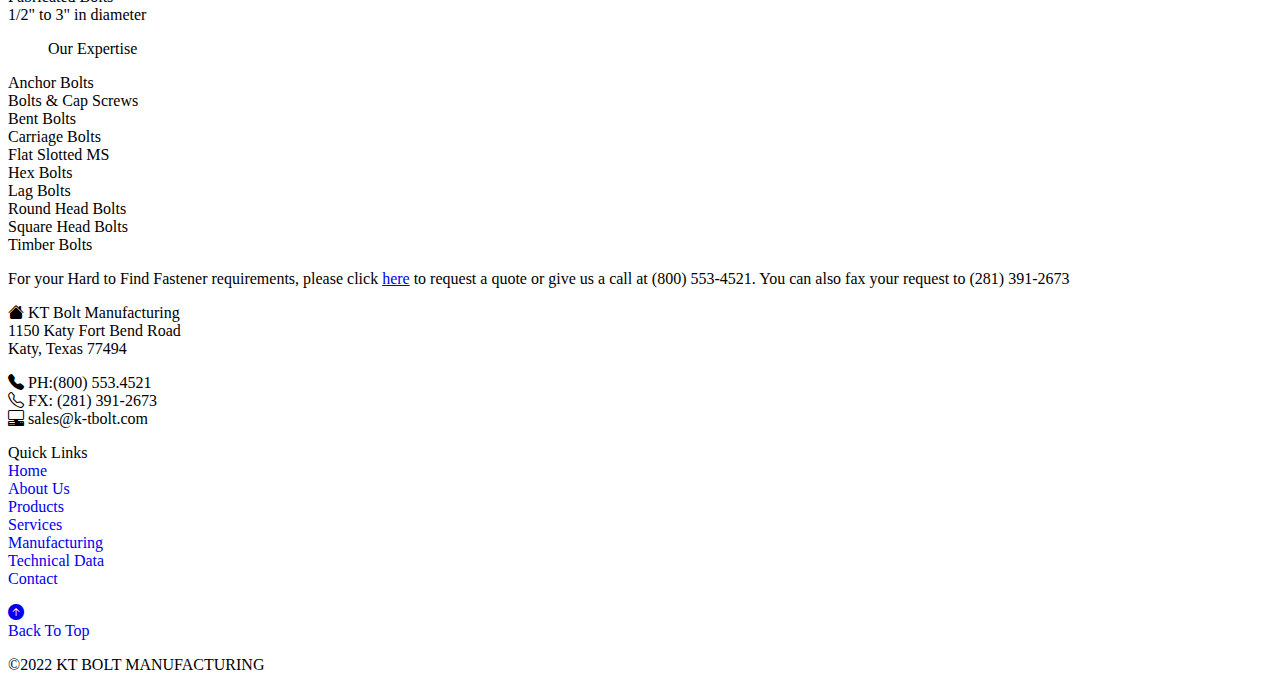
<file: products.html>
<!DOCTYPE html>
<html lang="en">
  <head>
    <meta charset="UTF-8" />
    <meta http-equiv="X-UA-Compatible" content="IE=edge" />
    <meta name="viewport" content="width=device-width, initial-scale=1.0" />
    <link
      href="https://cdn.jsdelivr.net/npm/bootstrap@5.1.3/dist/css/bootstrap.min.css"
      rel="stylesheet"
      integrity="sha384-1BmE4kWBq78iYhFldvKuhfTAU6auU8tT94WrHftjDbrCEXSU1oBoqyl2QvZ6jIW3"
      crossorigin="anonymous"
    />
    <link
      rel="stylesheet"
      href="https://cdn.jsdelivr.net/npm/bootstrap-icons@1.8.1/font/bootstrap-icons.css"
    />
    <link rel="stylesheet" href="./css/style.css" />
    <title>KT Bolt Manufacturing Co. Inc. Products</title>
    <link rel="shortcut icon" href="./images/favicon.svg" />
  </head>
  <body>
    <!-- Navigation Start -->
    <nav
      class="navbar navbar-expand-lg navbar-light bg-light border-bottom border-dark border-2"
    >
      <div class="container">
        <a class="navbar-brand" href="index.html">
          <img
            src="./images/KT_black_blue_mfg.svg"
            alt="KT Bolt Logo"
            width="200"
            height="60"
          />
        </a>
        <button
          class="navbar-toggler"
          type="button"
          data-bs-toggle="collapse"
          data-bs-target="#navbarNav"
          aria-controls="navbarNav"
          aria-expanded="false"
          aria-label="Toggle navigation"
        >
          <span class="navbar-toggler-icon"></span>
        </button>
        <div class="collapse navbar-collapse" id="navbarNav">
          <ul class="navbar-nav ms-auto">
            <li class="nav-item">
              <a class="nav-link" href="index.html">Home</a>
            </li>
            <li class="nav-item">
              <a class="nav-link" href="aboutus.html">About Us</a>
            </li>
            <li class="nav-item">
              <a
                class="nav-link active"
                aria-current="page"
                href="products.html"
                >Products</a
              >
            </li>
            <li class="nav-item">
              <a class="nav-link" href="services.html">Services</a>
            </li>
            <li class="nav-item">
              <a class="nav-link" href="manufacturing.html">Manufacturing</a>
            </li>
            <li class="nav-item">
              <a class="nav-link" href="technicaldata.html">Technical Data</a>
            </li>
            <li class="nav-item">
              <a class="nav-link" href="contact.html">Contact</a>
            </li>
          </ul>
        </div>
      </div>
    </nav>
    <!-- Navigation End -->
    <!-- Main Content Start -->
    <main>
      <div class="container">
        <div class="page-title-bg">
          <div class="row p-4">
            <div class="col-md-12">
              <h1 class="fw-bold p-4">Our Products</h1>
              <p class="lead">
                KT Bolt Mfg Inc. is a manufacturer with the ability to custom
                fabricate your bolt and fastener requirements at a moments
                notice to ensure the fastest response time available. We provide
                complete inspection & full traceability, with lot control &
                certifications available.
              </p>
              <div class="row text-center">
                <p>
                  For more information on the below products, or any other
                  products & services, please do not hesitate to
                  <a class="text-dark" href="contact.html">Contact Us</a>.
                </p>
                <p class="fw-bold">
                  Experience the Excellence, Quality, Service, and Delivery on
                  products such as…
                </p>
              </div>
            </div>
          </div>
        </div>
        <div class="row">
          <div class="col-md-6">
            <img class="img-fluid" src="./images/bolt_product.png" />
          </div>
          <div class="col-md-6">
            <h2 class="fw-bolder text-center sub-title">Bolt Products</h2>
            <div class="row">
              <div class="col-md-6">
                <blockquote class="blockquote fw-bold">
                  Standard Bolts & Fasteners
                </blockquote>
                <figcaption class="blockquote-footer">Anchor Bolts</figcaption>
                <figcaption class="blockquote-footer">
                  Hex & Heavy Hex Machine Bolts & Capscrews
                </figcaption>
                <figcaption class="blockquote-footer">
                  Hex & Heavy Hex Square Bolts & Capscrews
                </figcaption>
                <figcaption class="blockquote-footer">
                  Double End Studs
                </figcaption>
                <figcaption class="blockquote-footer">Plow Bolts</figcaption>
                <figcaption class="blockquote-footer">
                  Structural Bolts
                </figcaption>
                <figcaption class="blockquote-footer">Timber Bolts</figcaption>
                <figcaption class="blockquote-footer">
                  Countersunk Bolts
                </figcaption>
                <figcaption class="blockquote-footer">
                  Hex Lag Screws
                </figcaption>
                <figcaption class="blockquote-footer">
                  Square Lag Screws
                </figcaption>
                <figcaption class="blockquote-footer">
                  Washer Head Bolts
                </figcaption>
                <figcaption class="blockquote-footer">
                  Carriage Bolts
                </figcaption>
                <figcaption class="blockquote-footer">Step Bolts</figcaption>
              </div>
              <div class="col-md-6">
                <blockquote class="blockquote fw-bold">
                  Alloy Grade Material
                </blockquote>
                <figcaption class="blockquote-footer">
                  Grade 8 & A354BD Hex & Heavy Bolts
                </figcaption>
                <figcaption class="blockquote-footer">
                  A307 Grade A & B Hex & Heavy Bolts
                </figcaption>
                <figcaption class="blockquote-footer">
                  A325 Heavy Hex Bolts
                </figcaption>
                <figcaption class="blockquote-footer">
                  Grade 5 & A449 Hex & Heavy Bolts
                </figcaption>
                <figcaption class="blockquote-footer">
                  Anchor Bolts: A36, A449, B7, 304 & 316
                </figcaption>
                <figcaption class="blockquote-footer">
                  Studs: A36, GR5/A449, GR8/A354BD, 304 (B8) & 316 (B8M)
                </figcaption>
                <blockquote class="blockquote fw-bold">
                  Stainless Steel
                </blockquote>
                <figcaption class="blockquote-footer">
                  304 & B8 Stainless Steel Bolts
                </figcaption>
                <figcaption class="blockquote-footer">
                  316 & B8M Stainless Steel Bolts
                </figcaption>
                <figcaption class="blockquote-footer">
                  Carriage Bolts & Lag Screws: A36, GR2, GR5, A449, GR8, A354 &
                  Stainless
                </figcaption>
              </div>
            </div>
          </div>
        </div>
        <div class="row justify-content-around">
          <h2 class="fw-bolder text-center sub-title">
            Hard to Find Fasteners
          </h2>
          <p class="lead text-center">
            KT Bolt Mfg Inc. is your one-stop source for standard and
            non-standard fasteners. We manufacture a wide range of head styles,
            diameters, and lengths.
          </p>
          <p class="fw-bold text-center text-decoration-underline">
            Our Capabilities Include
          </p>
          <div class="col-md-3">
            <blockquote class="blockquote fw-bold">Metrics:</blockquote>
            <figcaption class="blockquote-footer">
              Grades 8.8, 10.9 and 12.9 Bolts
            </figcaption>
            <blockquote class="blockquote fw-bold">Tap Bolts</blockquote>
            <blockquote class="blockquote fw-bold">
              Odd and Long Lengths:
            </blockquote>
            <figcaption class="blockquote-footer">Fabricated Bolts</figcaption>
            <figcaption class="blockquote-footer">
              1/2" to 3" in diameter
            </figcaption>
          </div>
          <div class="col-md-3">
            <blockquote class="blockquote fw-bold">Our Expertise</blockquote>
            <figcaption class="blockquote-footer">Anchor Bolts</figcaption>
            <figcaption class="blockquote-footer">
              Bolts & Cap Screws
            </figcaption>
            <figcaption class="blockquote-footer">Bent Bolts</figcaption>
            <figcaption class="blockquote-footer">Carriage Bolts</figcaption>
            <figcaption class="blockquote-footer">Flat Slotted MS</figcaption>
            <figcaption class="blockquote-footer">Hex Bolts</figcaption>
            <figcaption class="blockquote-footer">Lag Bolts</figcaption>
            <figcaption class="blockquote-footer">Round Head Bolts</figcaption>
            <figcaption class="blockquote-footer">Square Head Bolts</figcaption>
            <figcaption class="blockquote-footer">Timber Bolts</figcaption>
          </div>
        </div>
        <div class="row">
          <div class="col-md-12 p-4">
            <p>
              For your Hard to Find Fastener requirements, please click
              <a class="text-dark" href="contact.html">here</a>
              to request a quote or give us a call at (800) 553-4521. You can
              also fax your request to (281) 391-2673
            </p>
          </div>
        </div>
      </div>
    </main>
    <!-- Main Content End -->
    <!-- Footer Start -->
    <footer
      class="footer mt-4 py-3 bg-light text-dark mt-4 border-top border-dark border-2"
    >
      <div class="container mt-2">
        <div class="row g-4">
          <div class="col-md-4">
            <p class="lead">
              <i class="bi bi-house-fill"></i>
              <span class="fw-bold">KT Bolt Manufacturing</span><br />
              1150 Katy Fort Bend Road<br />
              Katy, Texas 77494
            </p>
            <p class="fw-bold">
              <i class="bi bi-telephone-fill"></i> PH:(800) 553.4521<br />
              <i class="bi bi-telephone"></i> FX: (281) 391-2673<br />
              <i class="bi bi-pc-display-horizontal"></i> sales@k-tbolt.com
            </p>
          </div>
          <div class="col-md-4">
            <p>
              <span class="lead fw-bold">Quick Links</span><br />
              <a class="text-dark" href="index.html">Home</a><br />
              <a class="text-dark" href="aboutus.html">About Us</a><br />
              <a class="text-dark" href="products.html">Products</a><br />
              <a class="text-dark" href="services.html">Services</a><br />
              <a class="text-dark" href="manufacturing.html">Manufacturing</a
              ><br />
              <a class="text-dark" href="technicaldata.html">Technical Data</a
              ><br />
              <a class="text-dark" href="contact.html">Contact</a>
            </p>
          </div>
          <div class="col-md-4 position-relative">
            <a href="#"
              ><p
                class="text-dark position-absolute bottom-0 end-0 text-center"
              >
                <span class="fs-2"
                  ><i class="bi bi-arrow-up-circle-fill"></i></span
                ><br />
                Back To Top
              </p></a
            >
          </div>
        </div>
        <div class="row">
          <p class="lead text-center fw-bold">
            &copy;2022 KT BOLT MANUFACTURING
          </p>
        </div>
      </div>
    </footer>
    <!-- Footer End -->
    <script
      src="https://cdn.jsdelivr.net/npm/bootstrap@5.1.3/dist/js/bootstrap.bundle.min.js"
      integrity="sha384-ka7Sk0Gln4gmtz2MlQnikT1wXgYsOg+OMhuP+IlRH9sENBO0LRn5q+8nbTov4+1p"
      crossorigin="anonymous"
    ></script>
  </body>
</html>
</file>
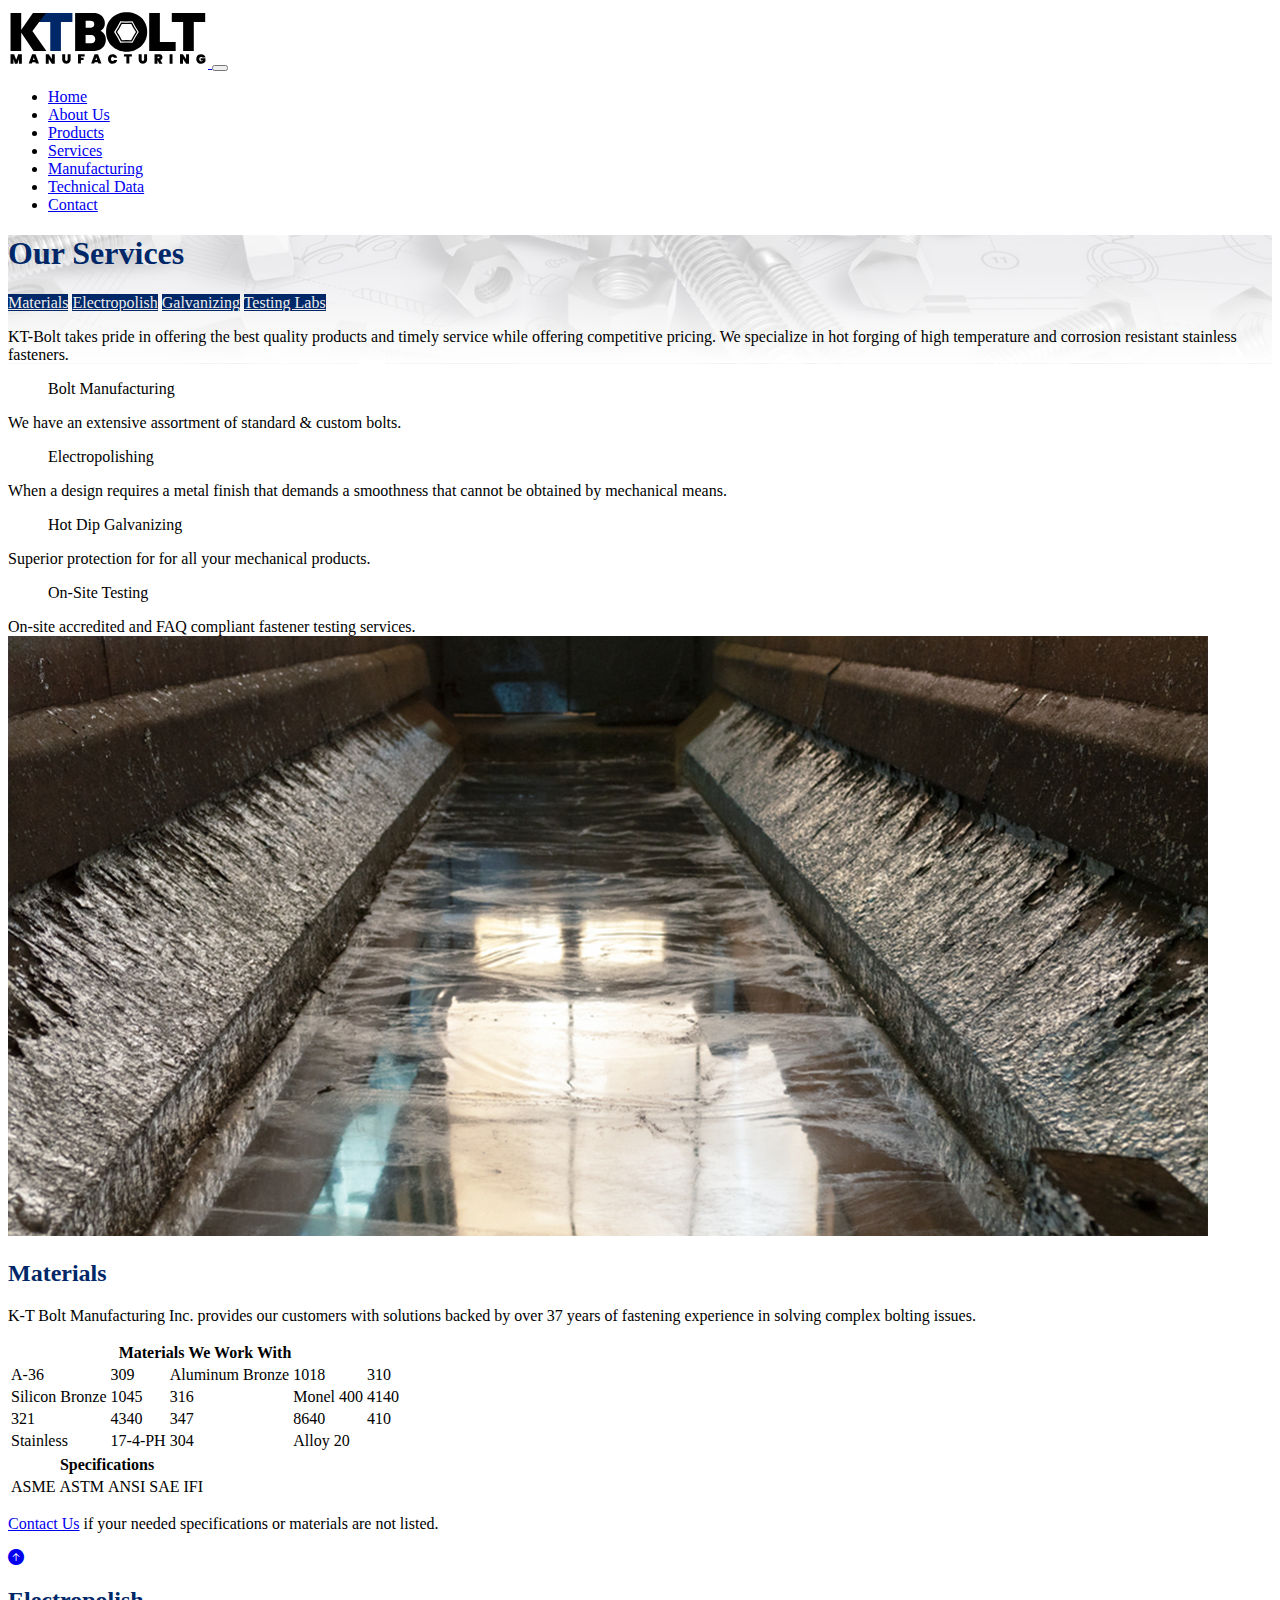
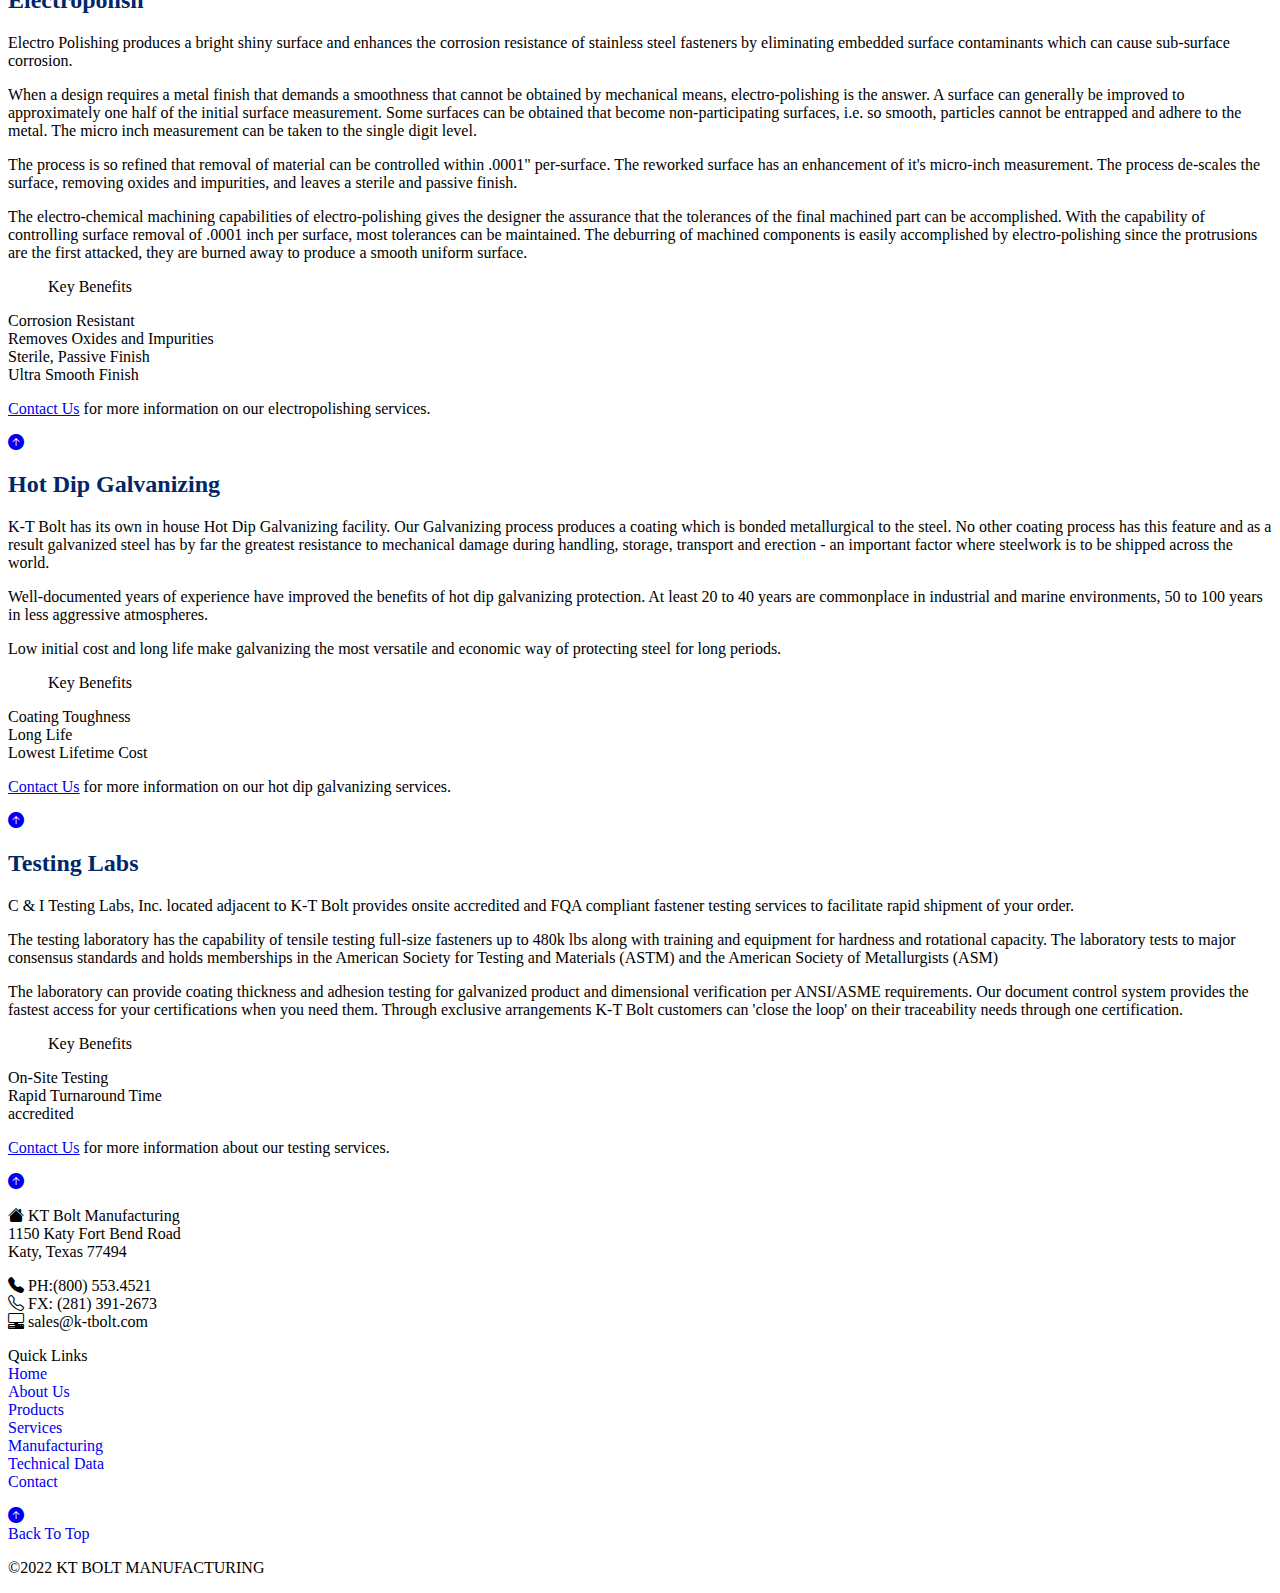
<file: services.html>
<!DOCTYPE html>
<html lang="en">
  <head>
    <meta charset="UTF-8" />
    <meta http-equiv="X-UA-Compatible" content="IE=edge" />
    <meta name="viewport" content="width=device-width, initial-scale=1.0" />
    <link
      href="https://cdn.jsdelivr.net/npm/bootstrap@5.1.3/dist/css/bootstrap.min.css"
      rel="stylesheet"
      integrity="sha384-1BmE4kWBq78iYhFldvKuhfTAU6auU8tT94WrHftjDbrCEXSU1oBoqyl2QvZ6jIW3"
      crossorigin="anonymous"
    />
    <link
      rel="stylesheet"
      href="https://cdn.jsdelivr.net/npm/bootstrap-icons@1.8.1/font/bootstrap-icons.css"
    />
    <link rel="stylesheet" href="./css/style.css" />
    <title>KT Bolt Manufacturing Co. Inc. Services</title>
    <link rel="shortcut icon" href="./images/favicon.svg" />
  </head>
  <body>
    <!-- Navigation Start -->
    <nav
      class="navbar navbar-expand-lg navbar-light bg-light border-bottom border-dark border-2"
    >
      <div class="container">
        <a class="navbar-brand" href="index.html">
          <img
            src="./images/KT_black_blue_mfg.svg"
            alt="KT Bolt Logo"
            width="200"
            height="60"
          />
        </a>
        <button
          class="navbar-toggler"
          type="button"
          data-bs-toggle="collapse"
          data-bs-target="#navbarNav"
          aria-controls="navbarNav"
          aria-expanded="false"
          aria-label="Toggle navigation"
        >
          <span class="navbar-toggler-icon"></span>
        </button>
        <div class="collapse navbar-collapse" id="navbarNav">
          <ul class="navbar-nav ms-auto">
            <li class="nav-item">
              <a class="nav-link" href="index.html">Home</a>
            </li>
            <li class="nav-item">
              <a class="nav-link" href="aboutus.html">About Us</a>
            </li>
            <li class="nav-item">
              <a class="nav-link" href="products.html">Products</a>
            </li>
            <li class="nav-item">
              <a
                class="nav-link active"
                aria-current="page"
                href="services.html"
                >Services</a
              >
            </li>
            <li class="nav-item">
              <a class="nav-link" href="manufacturing.html">Manufacturing</a>
            </li>
            <li class="nav-item">
              <a class="nav-link" href="technicaldata.html">Technical Data</a>
            </li>
            <li class="nav-item">
              <a class="nav-link" href="contact.html">Contact</a>
            </li>
          </ul>
        </div>
      </div>
    </nav>
    <!-- Navigation End -->
    <!-- Main Content Start -->
    <main>
      <div class="container">
        <div class="page-title-bg p-4">
          <h1 class="fw-bold p-4">Our Services</h1>
          <a class="btn btn-sm btn-bg m-3" href="#materials">Materials</a>
          <a class="btn btn-sm btn-bg m-3" href="#electropolish"
            >Electropolish</a
          >
          <a class="btn btn-sm btn-bg m-3" href="#galvanizing">Galvanizing</a>
          <a class="btn btn-sm btn-bg m-3" href="#testing">Testing Labs</a>
          <p class="lead">
            KT-Bolt takes pride in offering the best quality products and timely
            service while offering competitive pricing. We specialize in hot
            forging of high temperature and corrosion resistant stainless
            fasteners.
          </p>
        </div>
        <div class="row p-4 mx-3">
          <div class="col-md-6">
            <blockquote class="blockquote fw-bold">
              Bolt Manufacturing
            </blockquote>
            <figcaption class="blockquote-footer">
              We have an extensive assortment of standard & custom bolts.
            </figcaption>
            <blockquote class="blockquote fw-bold">Electropolishing</blockquote>
            <figcaption class="blockquote-footer">
              When a design requires a metal finish that demands a smoothness
              that cannot be obtained by mechanical means.
            </figcaption>
            <blockquote class="blockquote fw-bold">
              Hot Dip Galvanizing
            </blockquote>
            <figcaption class="blockquote-footer">
              Superior protection for for all your mechanical products.
            </figcaption>
            <blockquote class="blockquote fw-bold">On-Site Testing</blockquote>
            <figcaption class="blockquote-footer">
              On-site accredited and FAQ compliant fastener testing services.
            </figcaption>
          </div>
          <div class="col-md-6">
            <img class="img-fluid shadow" src="./images/galv-bath.png" />
          </div>
        </div>
        <!-- Materials Start -->
        <div id="materials">
          <h2 class="fw-bold">Materials</h2>
          <p>
            K-T Bolt Manufacturing Inc. provides our customers with solutions
            backed by over 37 years of fastening experience in solving complex
            bolting issues.
          </p>
        </div>
        <div class="row">
          <div class="col-md-12">
            <table class="table">
              <thead>
                <tr>
                  <th colspan="5">Materials We Work With</th>
                </tr>
              </thead>
              <tbody>
                <tr>
                  <td>A-36</td>
                  <td>309</td>
                  <td>Aluminum Bronze</td>
                  <td>1018</td>
                  <td>310</td>
                </tr>
                <tr>
                  <td>Silicon Bronze</td>
                  <td>1045</td>
                  <td>316</td>
                  <td>Monel 400</td>
                  <td>4140</td>
                </tr>
                <tr>
                  <td>321</td>
                  <td>4340</td>
                  <td>347</td>
                  <td>8640</td>
                  <td>410</td>
                </tr>
                <tr>
                  <td>Stainless</td>
                  <td>17-4-PH</td>
                  <td>304</td>
                  <td>Alloy 20</td>
                </tr>
              </tbody>
            </table>
            <table class="table">
              <thead>
                <tr>
                  <th colspan="5">Specifications</th>
                </tr>
              </thead>
              <tbody>
                <tr>
                  <td>ASME</td>
                  <td>ASTM</td>
                  <td>ANSI</td>
                  <td>SAE</td>
                  <td>IFI</td>
                </tr>
              </tbody>
            </table>
          </div>
        </div>
        <div class="row mb-5">
          <div class="col-md-6">
            <p>
              <a class="text-dark" href="contact.html">Contact Us</a> if your
              needed specifications or materials are not listed.
            </p>
          </div>
          <div class="col-md-6 text-end">
            <a class="text-dark" href="#">
              <span class="fs-2"
                ><i class="bi bi-arrow-up-circle-fill"></i></span
            ></a>
          </div>
        </div>
        <!-- Materials End -->
        <!-- Electropolish Start -->
        <div id="electropolish">
          <h2 class="fw-bold">Electropolish</h2>
        </div>
        <div class="row">
          <div class="col-md-12">
            <p class="lead">
              Electro Polishing produces a bright shiny surface and enhances the
              corrosion resistance of stainless steel fasteners by eliminating
              embedded surface contaminants which can cause sub-surface
              corrosion.
            </p>
            <p>
              When a design requires a metal finish that demands a smoothness
              that cannot be obtained by mechanical means, electro-polishing is
              the answer. A surface can generally be improved to approximately
              one half of the initial surface measurement. Some surfaces can be
              obtained that become non-participating surfaces, i.e. so smooth,
              particles cannot be entrapped and adhere to the metal. The micro
              inch measurement can be taken to the single digit level.
            </p>
            <p>
              The process is so refined that removal of material can be
              controlled within .0001" per-surface. The reworked surface has an
              enhancement of it's micro-inch measurement. The process de-scales
              the surface, removing oxides and impurities, and leaves a sterile
              and passive finish.
            </p>
            <p>
              The electro-chemical machining capabilities of electro-polishing
              gives the designer the assurance that the tolerances of the final
              machined part can be accomplished. With the capability of
              controlling surface removal of .0001 inch per surface, most
              tolerances can be maintained. The deburring of machined components
              is easily accomplished by electro-polishing since the protrusions
              are the first attacked, they are burned away to produce a smooth
              uniform surface.
            </p>
            <blockquote class="blockquote fw-bold">Key Benefits</blockquote>
            <figcaption class="blockquote-footer">
              Corrosion Resistant
            </figcaption>
            <figcaption class="blockquote-footer">
              Removes Oxides and Impurities
            </figcaption>
            <figcaption class="blockquote-footer">
              Sterile, Passive Finish
            </figcaption>
            <figcaption class="blockquote-footer">
              Ultra Smooth Finish
            </figcaption>
          </div>
        </div>
        <div class="row mb-5">
          <div class="col-md-6">
            <p>
              <a class="text-dark" href="contact.html">Contact Us</a> for more
              information on our electropolishing services.
            </p>
          </div>
          <div class="col-md-6 text-end">
            <a class="text-dark" href="#">
              <span class="fs-2"
                ><i class="bi bi-arrow-up-circle-fill"></i></span
            ></a>
          </div>
        </div>
        <!-- Electropolish End -->
        <!-- Galvanizing Start -->
        <div id="galvanizing" class="container mb-5">
          <div class="row">
            <h2 class="fw-bold">Hot Dip Galvanizing</h2>
          </div>
          <div class="row">
            <div class="col-md-12">
              <p class="lead">
                K-T Bolt has its own in house Hot Dip Galvanizing facility. Our
                Galvanizing process produces a coating which is bonded
                metallurgical to the steel. No other coating process has this
                feature and as a result galvanized steel has by far the greatest
                resistance to mechanical damage during handling, storage,
                transport and erection - an important factor where steelwork is
                to be shipped across the world.
              </p>
              <p>
                Well-documented years of experience have improved the benefits
                of hot dip galvanizing protection. At least 20 to 40 years are
                commonplace in industrial and marine environments, 50 to 100
                years in less aggressive atmospheres.
              </p>
              <p>
                Low initial cost and long life make galvanizing the most
                versatile and economic way of protecting steel for long periods.
              </p>
              <blockquote class="blockquote fw-bold">Key Benefits</blockquote>
              <figcaption class="blockquote-footer">
                Coating Toughness
              </figcaption>
              <figcaption class="blockquote-footer">Long Life</figcaption>
              <figcaption class="blockquote-footer">
                Lowest Lifetime Cost
              </figcaption>
            </div>
            <div class="row mb-5">
              <div class="col-md-6">
                <p>
                  <a class="text-dark" href="contact.html">Contact Us</a> for
                  more information on our hot dip galvanizing services.
                </p>
              </div>
              <div class="col-md-6 text-end">
                <a class="text-dark" href="#">
                  <span class="fs-2"
                    ><i class="bi bi-arrow-up-circle-fill"></i></span
                ></a>
              </div>
            </div>
          </div>
        </div>
        <!-- Galvanizing End -->
        <!-- Testing Labs Start -->
        <div id="testing" class="container mb-5">
          <div class="row">
            <h2 class="fw-bold">Testing Labs</h2>
          </div>
          <div class="row">
            <div class="col-md-12">
              <p class="lead">
                C & I Testing Labs, Inc. located adjacent to K-T Bolt provides
              onsite accredited and FQA compliant fastener testing services to
              facilitate rapid shipment of your order.
              </p>
            <p>
              The testing laboratory has the capability of tensile testing
              full-size fasteners up to 480k lbs along with training and
              equipment for hardness and rotational capacity. The laboratory
              tests to major consensus standards and holds memberships in the
              American Society for Testing and Materials (ASTM) and the American
              Society of Metallurgists (ASM)
            </p>
            <p>
              The laboratory can provide coating thickness and adhesion testing
              for galvanized product and dimensional verification per ANSI/ASME
              requirements. Our document control system provides the fastest
              access for your certifications when you need them. Through
              exclusive arrangements K-T Bolt customers can 'close the loop' on
              their traceability needs through one certification.
            </p>
            <blockquote class="blockquote fw-bold">Key Benefits</blockquote>
            <figcaption class="blockquote-footer">On-Site Testing</figcaption>
            <figcaption class="blockquote-footer">
              Rapid Turnaround Time
            </figcaption>
            <figcaption class="blockquote-footer">accredited</figcaption>
          </div>
          <div class="row mb-5">
            <div class="col-md-6">
              <p>
                <a class="text-dark" href="contact.html">Contact Us</a> for more
                information about our testing services.
              </p>
            </div>
            <div class="col-md-6 text-end">
              <a class="text-dark" href="#">
                <span class="fs-2"
                  ><i class="bi bi-arrow-up-circle-fill"></i></span
              ></a>
            </div>
          </div>
        </div>
        <!-- Testing Labs End -->
      </div>
    </main>
    <!-- Main Content End -->
    <!-- Footer Start -->
    <footer
      class="footer mt-4 py-3 bg-light text-dark mt-4 border-top border-dark border-2"
    >
      <div class="container mt-2">
        <div class="row g-4">
          <div class="col-md-4">
            <p class="lead">
              <i class="bi bi-house-fill"></i>
              <span class="fw-bold">KT Bolt Manufacturing</span><br />
              1150 Katy Fort Bend Road<br />
              Katy, Texas 77494
            </p>
            <p class="fw-bold">
              <i class="bi bi-telephone-fill"></i> PH:(800) 553.4521<br />
              <i class="bi bi-telephone"></i> FX: (281) 391-2673<br />
              <i class="bi bi-pc-display-horizontal"></i> sales@k-tbolt.com
            </p>
          </div>
          <div class="col-md-4">
            <p>
              <span class="lead fw-bold">Quick Links</span><br />
              <a class="text-dark" href="index.html">Home</a><br />
              <a class="text-dark" href="aboutus.html">About Us</a><br />
              <a class="text-dark" href="products.html">Products</a><br />
              <a class="text-dark" href="services.html">Services</a><br />
              <a class="text-dark" href="manufacturing.html">Manufacturing</a
              ><br />
              <a class="text-dark" href="technicaldata.html">Technical Data</a
              ><br />
              <a class="text-dark" href="contact.html">Contact</a>
            </p>
          </div>
          <div class="col-md-4 position-relative">
            <a href="#"
              ><p
                class="text-dark position-absolute bottom-0 end-0 text-center"
              >
                <span class="fs-2"
                  ><i class="bi bi-arrow-up-circle-fill"></i></span
                ><br />
                Back To Top
              </p></a
            >
          </div>
        </div>
        <div class="row">
          <p class="lead text-center fw-bold">
            &copy;2022 KT BOLT MANUFACTURING
          </p>
        </div>
      </div>
    </footer>
    <!-- Footer End -->
    <script
      src="https://cdn.jsdelivr.net/npm/bootstrap@5.1.3/dist/js/bootstrap.bundle.min.js"
      integrity="sha384-ka7Sk0Gln4gmtz2MlQnikT1wXgYsOg+OMhuP+IlRH9sENBO0LRn5q+8nbTov4+1p"
      crossorigin="anonymous"
    ></script>
  </body>
</html>
</file>
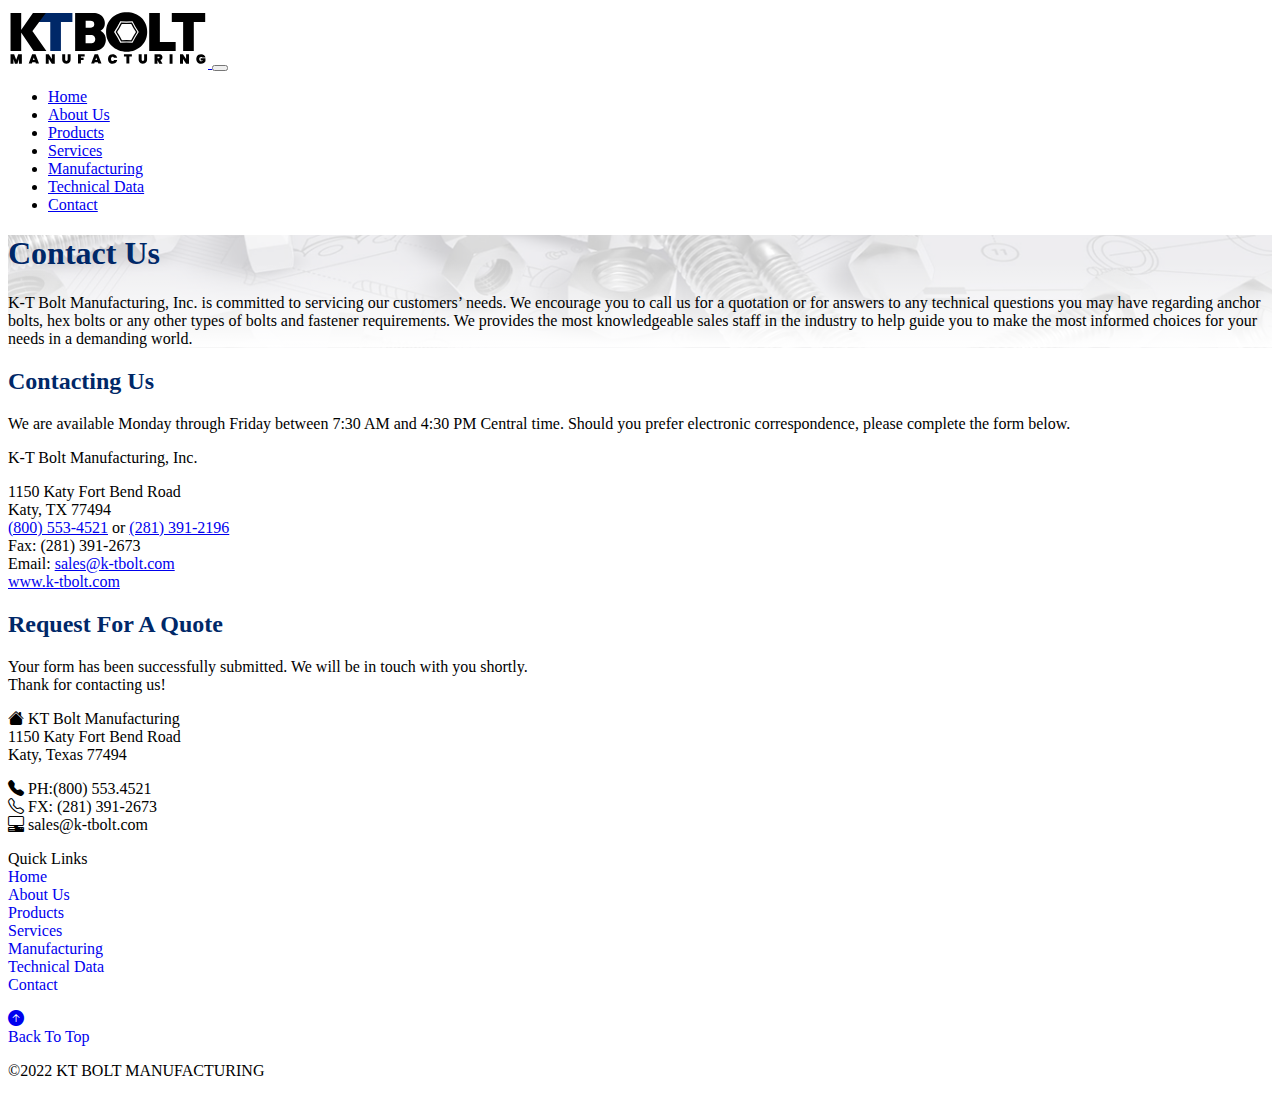
<file: success.html>
<!DOCTYPE html>
<html lang="en">
  <head>
    <meta charset="UTF-8" />
    <meta http-equiv="X-UA-Compatible" content="IE=edge" />
    <meta name="viewport" content="width=device-width, initial-scale=1.0" />
    <link
      href="https://cdn.jsdelivr.net/npm/bootstrap@5.1.3/dist/css/bootstrap.min.css"
      rel="stylesheet"
      integrity="sha384-1BmE4kWBq78iYhFldvKuhfTAU6auU8tT94WrHftjDbrCEXSU1oBoqyl2QvZ6jIW3"
      crossorigin="anonymous"
    />
    <link
      rel="stylesheet"
      href="https://cdn.jsdelivr.net/npm/bootstrap-icons@1.8.1/font/bootstrap-icons.css"
    />
    <link rel="stylesheet" href="./css/style.css" />
    <title>KT Bolt Manufacturing Co. Inc.</title>
    <link rel="shortcut icon" href="./images/favicon.svg" />
  </head>
  <body>
    <!-- Navigation Start -->
    <nav
      class="navbar navbar-expand-lg navbar-light bg-light border-bottom border-dark border-2"
    >
      <div class="container">
        <a class="navbar-brand" href="index.html">
          <img
            src="./images/KT_black_blue_mfg.svg"
            alt="KT Bolt Logo"
            width="200"
            height="60"
          />
        </a>
        <button
          class="navbar-toggler"
          type="button"
          data-bs-toggle="collapse"
          data-bs-target="#navbarNav"
          aria-controls="navbarNav"
          aria-expanded="false"
          aria-label="Toggle navigation"
        >
          <span class="navbar-toggler-icon"></span>
        </button>
        <div class="collapse navbar-collapse" id="navbarNav">
          <ul class="navbar-nav ms-auto">
            <li class="nav-item">
              <a class="nav-link" href="index.html">Home</a>
            </li>
            <li class="nav-item">
              <a class="nav-link" href="aboutus.html">About Us</a>
            </li>
            <li class="nav-item">
              <a class="nav-link" href="products.html">Products</a>
            </li>
            <li class="nav-item">
              <a class="nav-link" href="services.html">Services</a>
            </li>
            <li class="nav-item">
              <a class="nav-link" href="manufacturing.html">Manufacturing</a>
            </li>
            <li class="nav-item">
              <a class="nav-link" href="technicaldata.html">Technical Data</a>
            </li>
            <li class="nav-item">
              <a class="nav-link active" aria-current="page" href="contact.html"
                >Contact</a
              >
            </li>
          </ul>
        </div>
      </div>
    </nav>
    <!-- Navigation End -->
    <!-- Main Content Start -->
    <main>
      <div class="container">
        <div class="page-title-bg">
          <div class="row p-4">
            <div class="col-md-12">
              <h1 class="fw-bold">Contact Us</h1>
              <p class="lead">
                K-T Bolt Manufacturing, Inc. is committed to servicing our
                customers’ needs. We encourage you to call us for a quotation or
                for answers to any technical questions you may have regarding
                anchor bolts, hex bolts or any other types of bolts and fastener
                requirements. We provides the most knowledgeable sales staff in
                the industry to help guide you to make the most informed choices
                for your needs in a demanding world.
              </p>
            </div>
          </div>
        </div>
        <div class="row">
          <!-- Contact Info Start -->
          <div class="col-md-6 p-4">
            <h2 class="fw-bold">Contacting Us</h2>
            <div class="text-center">
              <p>
                We are available Monday through Friday between 7:30 AM and 4:30
                PM Central time. Should you prefer electronic correspondence,
                please complete the form below.
              </p>
            </div>
            <p class="lead fw-bold">K-T Bolt Manufacturing, Inc.</p>
            <p>
              1150 Katy Fort Bend Road<br />
              Katy, TX 77494<br />
              <a class="text-dark" href="tel:8005534521">(800) 553-4521</a> or
              <a class="text-dark" href="tel:2813912196">(281) 391-2196</a
              ><br />
              Fax: (281) 391-2673<br />
              Email:
              <a class="text-dark" href="mailto:sales@k-tbolt.com"
                >sales@k-tbolt.com</a
              ><br />
              <a class="text-dark" href="https://www.k-tbolt.com"
                >www.k-tbolt.com</a
              >
            </p>
          </div>
          <!-- Contact Info End -->
          <!-- Quote Form Start -->
          <div class="col-md-6 p-4">
            <h2 class="fw-bold">Request For A Quote</h2>
            <div class="text-center">
              <p class="lead">
                Your form has been successfully submitted. We will be in touch
                with you shortly.<br />
                Thank for contacting us!
              </p>
            </div>
          </div>
          <!-- Quote Form End -->
        </div>
      </div>
    </main>
    <!-- Main Content End -->
    <!-- Footer Start -->
    <footer
      class="footer mt-4 py-3 bg-light text-dark mt-4 border-top border-dark border-2"
    >
      <div class="container mt-2">
        <div class="row g-4">
          <div class="col-md-4">
            <p class="lead">
              <i class="bi bi-house-fill"></i>
              <span class="fw-bold">KT Bolt Manufacturing</span><br />
              1150 Katy Fort Bend Road<br />
              Katy, Texas 77494
            </p>
            <p class="fw-bold">
              <i class="bi bi-telephone-fill"></i> PH:(800) 553.4521<br />
              <i class="bi bi-telephone"></i> FX: (281) 391-2673<br />
              <i class="bi bi-pc-display-horizontal"></i> sales@k-tbolt.com
            </p>
          </div>
          <div class="col-md-4">
            <p>
              <span class="lead fw-bold">Quick Links</span><br />
              <a class="text-dark" href="index.html">Home</a><br />
              <a class="text-dark" href="aboutus.html">About Us</a><br />
              <a class="text-dark" href="products.html">Products</a><br />
              <a class="text-dark" href="services.html">Services</a><br />
              <a class="text-dark" href="manufacturing.html">Manufacturing</a
              ><br />
              <a class="text-dark" href="technicaldata.html">Technical Data</a
              ><br />
              <a class="text-dark" href="contact.html">Contact</a>
            </p>
          </div>
          <div class="col-md-4 position-relative">
            <a href="#"
              ><p
                class="text-dark position-absolute bottom-0 end-0 text-center"
              >
                <span class="fs-2"
                  ><i class="bi bi-arrow-up-circle-fill"></i></span
                ><br />
                Back To Top
              </p></a
            >
          </div>
        </div>
        <div class="row">
          <p class="lead text-center fw-bold">
            &copy;2022 KT BOLT MANUFACTURING
          </p>
        </div>
      </div>
    </footer>
    <!-- Footer End -->
    <script
      src="https://cdn.jsdelivr.net/npm/bootstrap@5.1.3/dist/js/bootstrap.bundle.min.js"
      integrity="sha384-ka7Sk0Gln4gmtz2MlQnikT1wXgYsOg+OMhuP+IlRH9sENBO0LRn5q+8nbTov4+1p"
      crossorigin="anonymous"
    ></script>
  </body>
</html>
</file>
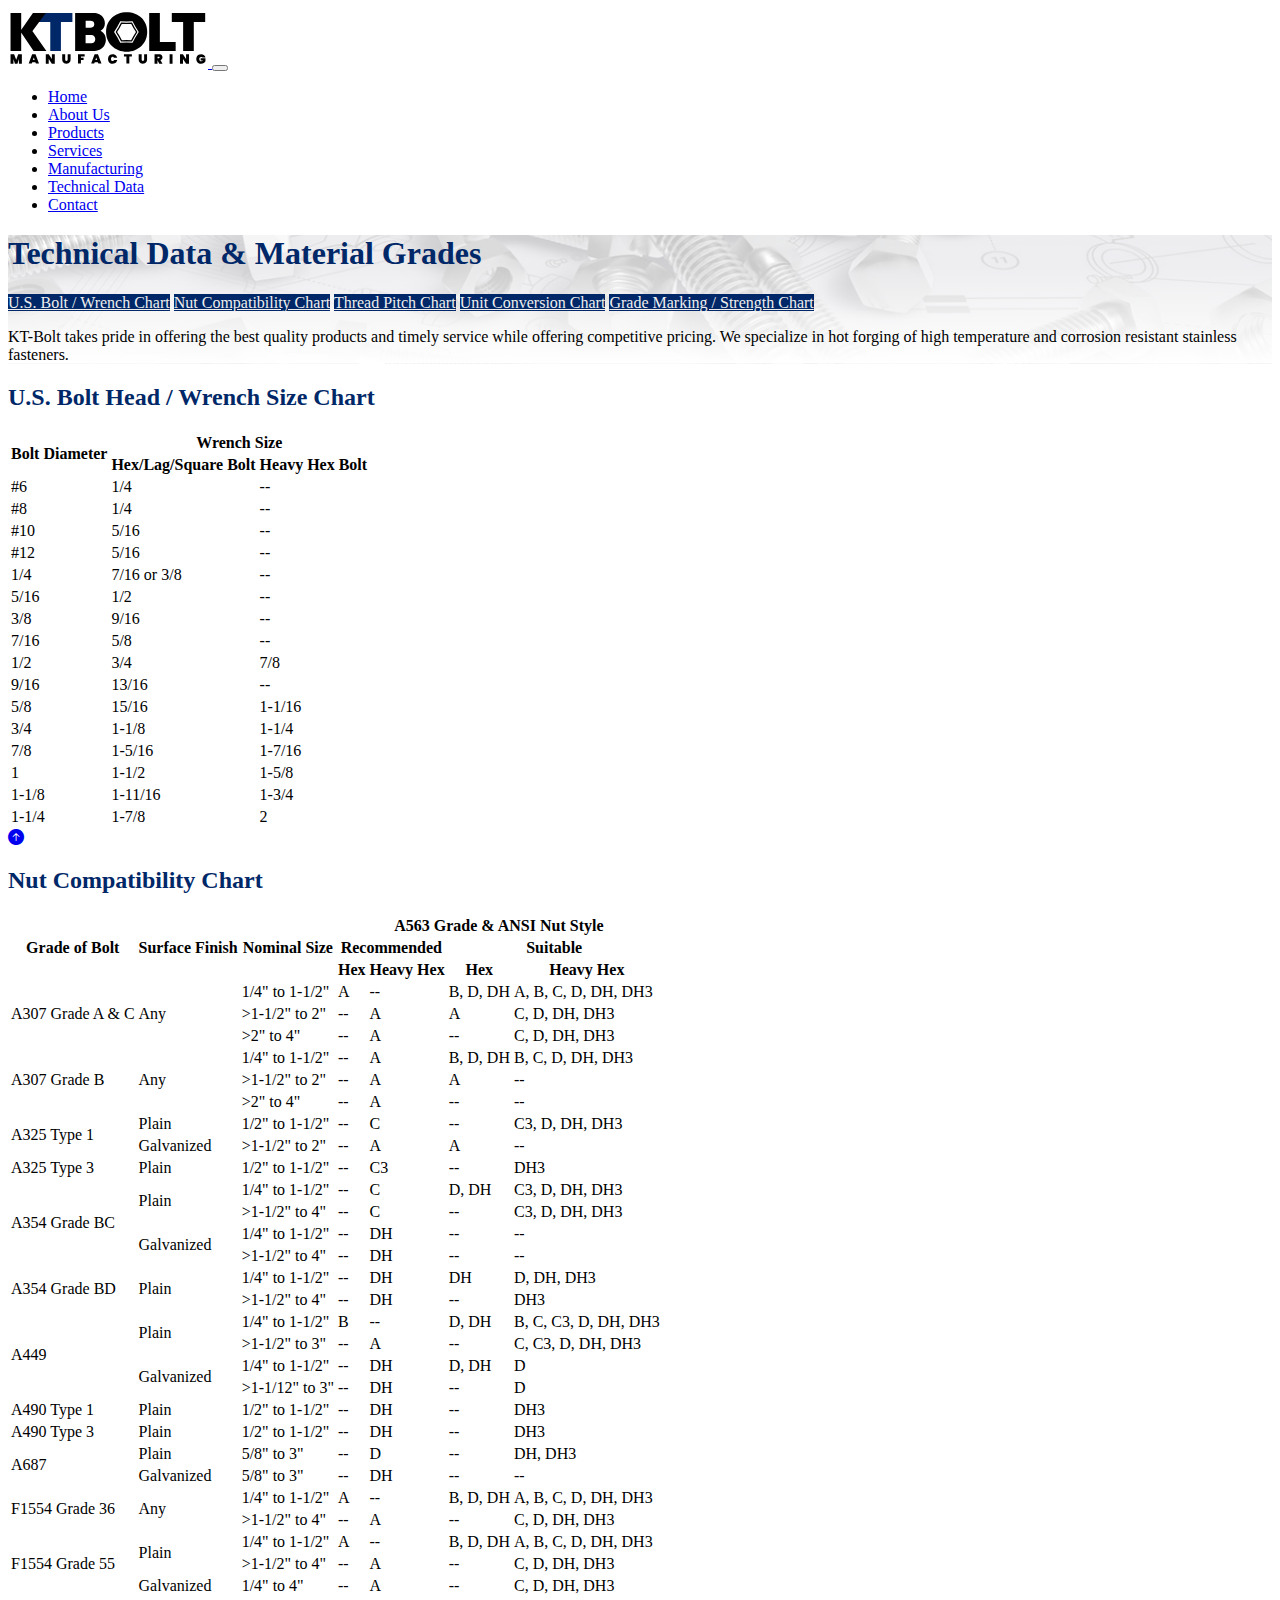
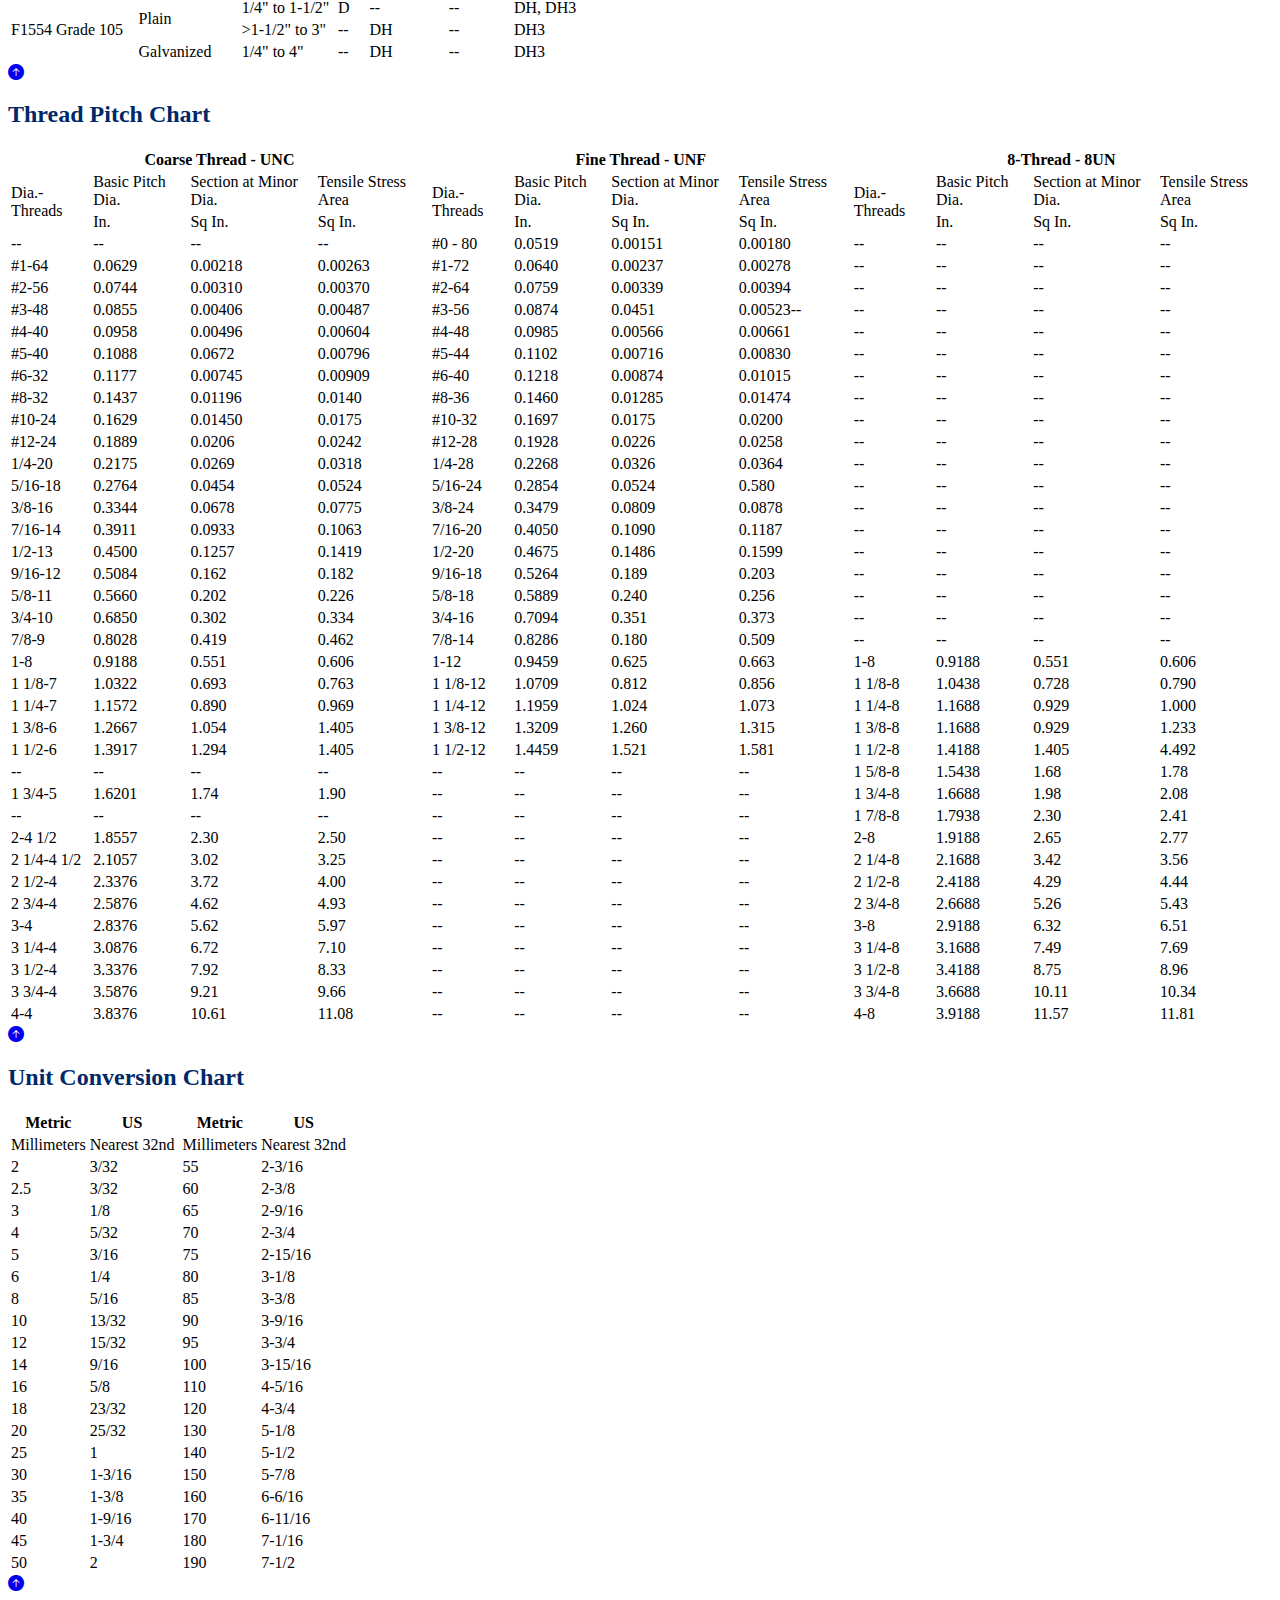
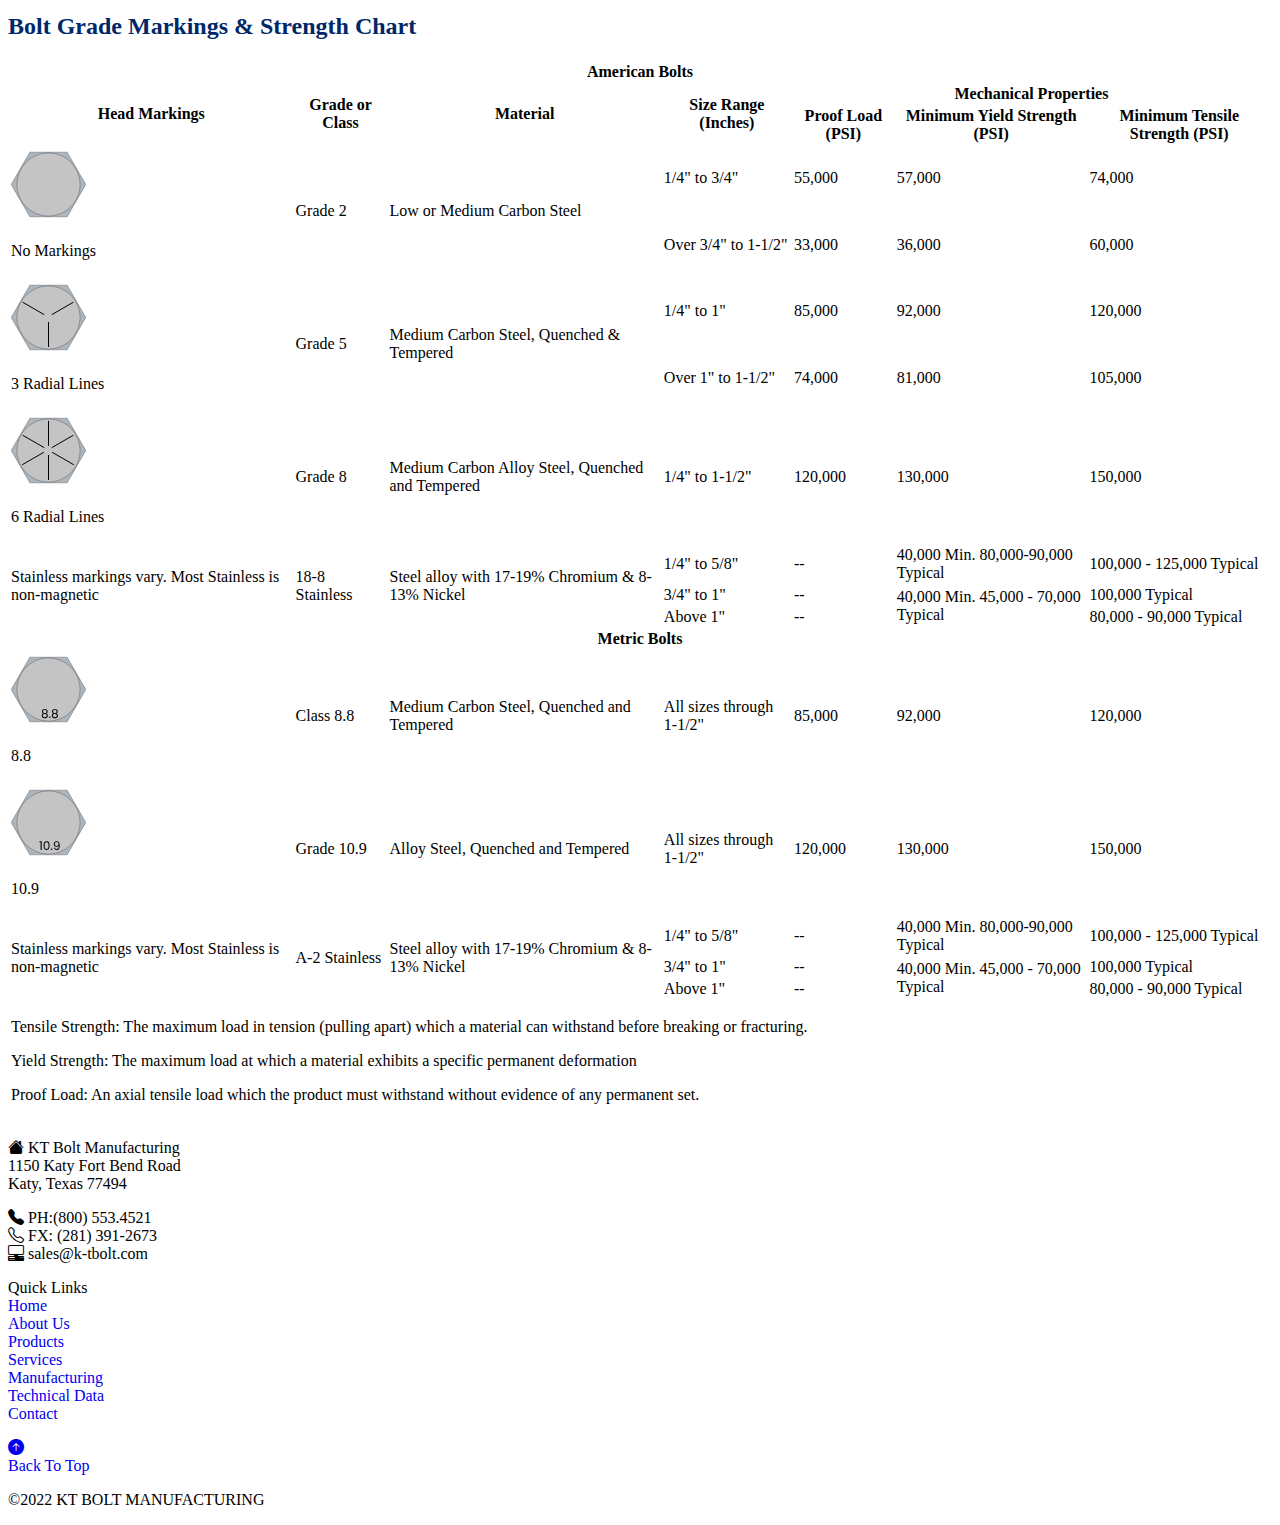
<file: technicaldata.html>
<!DOCTYPE html>
<html lang="en">
  <head>
    <meta charset="UTF-8" />
    <meta http-equiv="X-UA-Compatible" content="IE=edge" />
    <meta name="viewport" content="width=device-width, initial-scale=1.0" />
    <link
      href="https://cdn.jsdelivr.net/npm/bootstrap@5.1.3/dist/css/bootstrap.min.css"
      rel="stylesheet"
      integrity="sha384-1BmE4kWBq78iYhFldvKuhfTAU6auU8tT94WrHftjDbrCEXSU1oBoqyl2QvZ6jIW3"
      crossorigin="anonymous"
    />
    <link
      rel="stylesheet"
      href="https://cdn.jsdelivr.net/npm/bootstrap-icons@1.8.1/font/bootstrap-icons.css"
    />
    <link rel="stylesheet" href="./css/style.css" />
    <title>About KT Bolt Manufacturing Co. Inc.</title>
    <link rel="shortcut icon" href="./images/favicon.svg" />
  </head>
  <body>
    <!-- Navigation Start -->
    <nav
      class="navbar navbar-expand-lg navbar-light bg-light border-bottom border-dark border-2"
    >
      <div class="container">
        <a class="navbar-brand" href="index.html">
          <img
            src="./images/KT_black_blue_mfg.svg"
            alt="KT Bolt Logo"
            width="200"
            height="60"
          />
        </a>
        <button
          class="navbar-toggler"
          type="button"
          data-bs-toggle="collapse"
          data-bs-target="#navbarNav"
          aria-controls="navbarNav"
          aria-expanded="false"
          aria-label="Toggle navigation"
        >
          <span class="navbar-toggler-icon"></span>
        </button>
        <div class="collapse navbar-collapse" id="navbarNav">
          <ul class="navbar-nav ms-auto">
            <li class="nav-item">
              <a class="nav-link" href="index.html">Home</a>
            </li>
            <li class="nav-item">
              <a class="nav-link" href="aboutus.html">About Us</a>
            </li>
            <li class="nav-item">
              <a class="nav-link" href="products.html">Products</a>
            </li>
            <li class="nav-item">
              <a class="nav-link" href="services.html">Services</a>
            </li>
            <li class="nav-item">
              <a class="nav-link" href="manufacturing.html">Manufacturing</a>
            </li>
            <li class="nav-item">
              <a
                class="nav-link active"
                aria-current="page"
                href="technicaldata.html"
                >Technical Data</a
              >
            </li>
            <li class="nav-item">
              <a class="nav-link" href="contact.html">Contact</a>
            </li>
          </ul>
        </div>
      </div>
    </nav>
    <!-- Navigation End -->
    <!-- Main Content Start -->
    <main>
      <div class="container">
        <div class="page-title-bg p-4">
          <h1 class="fw-bold p-4">Technical Data & Material Grades</h1>
          <a class="btn btn-sm btn-bg m-3" href="#wrenchchart"
            >U.S. Bolt / Wrench Chart</a
          >
          <a class="btn btn-sm btn-bg m-3" href="#nutcompatibility"
            >Nut Compatibility Chart</a
          >
          <a class="btn btn-sm btn-bg m-3" href="#threadpitch"
            >Thread Pitch Chart</a
          >
          <a class="btn btn-sm btn-bg m-3" href="#unitconversion"
            >Unit Conversion Chart</a
          >
          <a class="btn btn-sm btn-bg m-3" href="#materialgrade"
            >Grade Marking / Strength Chart</a
          >
          <p class="lead">
            KT-Bolt takes pride in offering the best quality products and timely
            service while offering competitive pricing. We specialize in hot
            forging of high temperature and corrosion resistant stainless
            fasteners.
          </p>
        </div>
      </div>
      <!-- Begin Wrench Cart -->
      <div id="wrenchchart" class="container">
        <h2 class="fw-bold">U.S. Bolt Head / Wrench Size Chart</h2>
      </div>
      <div class="container mb-5 table-responsive">
        <table class="table table-bordered">
          <thead class="table-dark text-center">
            <th rowspan="2" class="align-middle">Bolt Diameter</th>
            <th colspan="2">Wrench Size</th>
            <tr>
              <th>Hex/Lag/Square Bolt</th>
              <th>Heavy Hex Bolt</th>
            </tr>
          </thead>
          <tbody class="text-center">
            <tr>
              <td>#6</td>
              <td>1/4</td>
              <td>--</td>
            </tr>
            <tr>
              <td>#8</td>
              <td>1/4</td>
              <td>--</td>
            </tr>
            <tr>
              <td>#10</td>
              <td>5/16</td>
              <td>--</td>
            </tr>
            <tr>
              <td>#12</td>
              <td>5/16</td>
              <td>--</td>
            </tr>
            <tr>
              <td>1/4</td>
              <td>7/16 or 3/8</td>
              <td>--</td>
            </tr>
            <tr>
              <td>5/16</td>
              <td>1/2</td>
              <td>--</td>
            </tr>
            <tr>
              <td>3/8</td>
              <td>9/16</td>
              <td>--</td>
            </tr>
            <tr>
              <td>7/16</td>
              <td>5/8</td>
              <td>--</td>
            </tr>
            <tr>
              <td>1/2</td>
              <td>3/4</td>
              <td>7/8</td>
            </tr>
            <tr>
              <td>9/16</td>
              <td>13/16</td>
              <td>--</td>
            </tr>
            <tr>
              <td>5/8</td>
              <td>15/16</td>
              <td>1-1/16</td>
            </tr>
            <tr>
              <td>3/4</td>
              <td>1-1/8</td>
              <td>1-1/4</td>
            </tr>
            <tr>
              <td>7/8</td>
              <td>1-5/16</td>
              <td>1-7/16</td>
            </tr>
            <tr>
              <td>1</td>
              <td>1-1/2</td>
              <td>1-5/8</td>
            </tr>
            <tr>
              <td>1-1/8</td>
              <td>1-11/16</td>
              <td>1-3/4</td>
            </tr>
            <tr>
              <td>1-1/4</td>
              <td>1-7/8</td>
              <td>2</td>
            </tr>
          </tbody>
        </table>
        <div class="row mb-5">
          <div class="col-md-6"></div>
          <div class="col-md-6 text-end">
            <a class="text-dark" href="#">
              <span class="fs-2"
                ><i class="bi bi-arrow-up-circle-fill"></i></span
            ></a>
          </div>
        </div>
      </div>
      <!-- End Wrench Chart -->
      <!-- Start Nut Chart -->
      <div id="nutcompatibility" class="container">
        <h2 class="fw-bold">Nut Compatibility Chart</h2>
      </div>
      <div class="container mb-5 table-responsive">
        <table class="table table-bordered">
          <thead class="table-dark text-center">
            <tr>
              <th rowspan="3" class="align-middle">Grade of Bolt</th>
              <th rowspan="3" class="align-middle">Surface Finish</th>
              <th rowspan="3" class="align-middle">Nominal Size</th>
              <th colspan="4" class="align-middle">
                A563 Grade & ANSI Nut Style
              </th>
            </tr>
            <tr>
              <th colspan="2">Recommended</th>
              <th colspan="2">Suitable</th>
            </tr>
            <tr>
              <th>Hex</th>
              <th>Heavy Hex</th>
              <th>Hex</th>
              <th>Heavy Hex</th>
            </tr>
          </thead>
          <tbody class="text-center">
            <tr>
              <td rowspan="3" class="align-middle">A307 Grade A & C</td>
              <td rowspan="3" class="align-middle">Any</td>
              <td>1/4" to 1-1/2"</td>
              <td>A</td>
              <td>--</td>
              <td>B, D, DH</td>
              <td>A, B, C, D, DH, DH3</td>
            </tr>
            <tr>
              <td>>1-1/2" to 2"</td>
              <td>--</td>
              <td>A</td>
              <td>A</td>
              <td>C, D, DH, DH3</td>
            </tr>
            <tr class="table-seconday">
              <td>>2" to 4"</td>
              <td>--</td>
              <td>A</td>
              <td>--</td>
              <td>C, D, DH, DH3</td>
            </tr>
            <tr>
              <td rowspan="3" class="align-middle">A307 Grade B</td>
              <td rowspan="3" class="align-middle">Any</td>
              <td>1/4" to 1-1/2"</td>
              <td>--</td>
              <td>A</td>
              <td>B, D, DH</td>
              <td>B, C, D, DH, DH3</td>
            </tr>
            <tr>
              <td>>1-1/2" to 2"</td>
              <td>--</td>
              <td>A</td>
              <td>A</td>
              <td>--</td>
            </tr>
            <tr>
              <td>>2" to 4"</td>
              <td>--</td>
              <td>A</td>
              <td>--</td>
              <td>--</td>
            </tr>
            <tr>
              <td rowspan="2" class="align-middle">A325 Type 1</td>
              <td class="align-middle">Plain</td>
              <td>1/2" to 1-1/2"</td>
              <td>--</td>
              <td>C</td>
              <td>--</td>
              <td>C3, D, DH, DH3</td>
            </tr>
            <tr>
              <td class="align-middle">Galvanized</td>
              <td>>1-1/2" to 2"</td>
              <td>--</td>
              <td>A</td>
              <td>A</td>
              <td>--</td>
            </tr>
            <tr>
              <td>A325 Type 3</td>
              <td>Plain</td>
              <td>1/2" to 1-1/2"</td>
              <td>--</td>
              <td>C3</td>
              <td>--</td>
              <td>DH3</td>
            </tr>
            <tr>
              <td rowspan="4" class="align-middle">A354 Grade BC</td>
              <td rowspan="2" class="align-middle">Plain</td>
              <td>1/4" to 1-1/2"</td>
              <td>--</td>
              <td>C</td>
              <td>D, DH</td>
              <td>C3, D, DH, DH3</td>
            </tr>
            <tr>
              <td>>1-1/2" to 4"</td>
              <td>--</td>
              <td>C</td>
              <td>--</td>
              <td>C3, D, DH, DH3</td>
            </tr>
            <tr>
              <td rowspan="2" class="align-middle">Galvanized</td>
              <td>1/4" to 1-1/2"</td>
              <td>--</td>
              <td>DH</td>
              <td>--</td>
              <td>--</td>
            </tr>
            <tr>
              <td>>1-1/2" to 4"</td>
              <td>--</td>
              <td>DH</td>
              <td>--</td>
              <td>--</td>
            </tr>
            <tr>
              <td rowspan="2" class="align-middle">A354 Grade BD</td>
              <td rowspan="2" class="align-middle">Plain</td>
              <td>1/4" to 1-1/2"</td>
              <td>--</td>
              <td>DH</td>
              <td>DH</td>
              <td>D, DH, DH3</td>
            </tr>
            <tr>
              <td>>1-1/2" to 4"</td>
              <td>--</td>
              <td>DH</td>
              <td>--</td>
              <td>DH3</td>
            </tr>
            <tr>
              <td rowspan="4" class="align-middle">A449</td>
              <td rowspan="2" class="align-middle">Plain</td>
              <td>1/4" to 1-1/2"</td>
              <td>B</td>
              <td>--</td>
              <td>D, DH</td>
              <td>B, C, C3, D, DH, DH3</td>
            </tr>
            <tr>
              <td>>1-1/2" to 3"</td>
              <td>--</td>
              <td>A</td>
              <td>--</td>
              <td>C, C3, D, DH, DH3</td>
            </tr>
            <tr>
              <td rowspan="2" class="align-middle">Galvanized</td>
              <td>1/4" to 1-1/2"</td>
              <td>--</td>
              <td>DH</td>
              <td>D, DH</td>
              <td>D</td>
            </tr>
            <tr>
              <td>>1-1/12" to 3"</td>
              <td>--</td>
              <td>DH</td>
              <td>--</td>
              <td>D</td>
            </tr>
            <tr>
              <td>A490 Type 1</td>
              <td>Plain</td>
              <td>1/2" to 1-1/2"</td>
              <td>--</td>
              <td>DH</td>
              <td>--</td>
              <td>DH3</td>
            </tr>
            <tr>
              <td>A490 Type 3</td>
              <td>Plain</td>
              <td>1/2" to 1-1/2"</td>
              <td>--</td>
              <td>DH</td>
              <td>--</td>
              <td>DH3</td>
            </tr>
            <tr>
              <td rowspan="2" class="align-middle">A687</td>
              <td>Plain</td>
              <td>5/8" to 3"</td>
              <td>--</td>
              <td>D</td>
              <td>--</td>
              <td>DH, DH3</td>
            </tr>
            <tr>
              <td>Galvanized</td>
              <td>5/8" to 3"</td>
              <td>--</td>
              <td>DH</td>
              <td>--</td>
              <td>--</td>
            </tr>
            <tr>
              <td rowspan="2" class="align-middle">F1554 Grade 36</td>
              <td rowspan="2" class="align-middle">Any</td>
              <td>1/4" to 1-1/2"</td>
              <td>A</td>
              <td>--</td>
              <td>B, D, DH</td>
              <td>A, B, C, D, DH, DH3</td>
            </tr>
            <tr>
              <td>>1-1/2" to 4"</td>
              <td>--</td>
              <td>A</td>
              <td>--</td>
              <td>C, D, DH, DH3</td>
            </tr>
            <tr>
              <td rowspan="3" class="align-middle">F1554 Grade 55</td>
              <td rowspan="2" class="align-middle">Plain</td>
              <td>1/4" to 1-1/2"</td>
              <td>A</td>
              <td>--</td>
              <td>B, D, DH</td>
              <td>A, B, C, D, DH, DH3</td>
            </tr>
            <tr>
              <td>>1-1/2" to 4"</td>
              <td>--</td>
              <td>A</td>
              <td>--</td>
              <td>C, D, DH, DH3</td>
            </tr>
            <tr>
              <td>Galvanized</td>
              <td>1/4" to 4"</td>
              <td>--</td>
              <td>A</td>
              <td>--</td>
              <td>C, D, DH, DH3</td>
            </tr>
            <tr>
              <td rowspan="3" class="align-middle">F1554 Grade 105</td>
              <td rowspan="2" class="align-middle">Plain</td>
              <td>1/4" to 1-1/2"</td>
              <td>D</td>
              <td>--</td>
              <td>--</td>
              <td>DH, DH3</td>
            </tr>
            <tr>
              <td>>1-1/2" to 3"</td>
              <td>--</td>
              <td>DH</td>
              <td>--</td>
              <td>DH3</td>
            </tr>
            <tr>
              <td>Galvanized</td>
              <td>1/4" to 4"</td>
              <td>--</td>
              <td>DH</td>
              <td>--</td>
              <td>DH3</td>
            </tr>
          </tbody>
        </table>
        <div class="row mb-5">
          <div class="col-md-6"></div>
          <div class="col-md-6 text-end">
            <a class="text-dark" href="#">
              <span class="fs-2"
                ><i class="bi bi-arrow-up-circle-fill"></i></span
            ></a>
          </div>
        </div>
      </div>
      <!-- End Nut Chart -->
      <!-- Start Thread Chart -->
      <div id="threadpitch" class="container">
        <h2 class="fw-bold">Thread Pitch Chart</h2>
      </div>
      <div class="container mb-5 table-responsive">
        <table class="table table-bordered">
          <thead class="table-dark text-center">
            <th colspan="4">Coarse Thread - UNC</th>
            <th colspan="4">Fine Thread - UNF</th>
            <th colspan="4">8-Thread - 8UN</th>
          </thead>
          <tbody class="text-center">
            <tr>
              <td rowspan="2" class="table-secondary align-middle">
                Dia.-Threads
              </td>
              <td class="table-secondary">Basic Pitch Dia.</td>
              <td class="table-secondary">Section at Minor Dia.</td>
              <td class="table-secondary">Tensile Stress Area</td>
              <td rowspan="2" class="table-secondary align-middle">
                Dia.-Threads
              </td>
              <td class="table-secondary">Basic Pitch Dia.</td>
              <td class="table-secondary">Section at Minor Dia.</td>
              <td class="table-secondary">Tensile Stress Area</td>
              <td rowspan="2" class="table-secondary align-middle">
                Dia.-Threads
              </td>
              <td class="table-secondary">Basic Pitch Dia.</td>
              <td class="table-secondary">Section at Minor Dia.</td>
              <td class="table-secondary">Tensile Stress Area</td>
            </tr>
            <tr>
              <td class="table-secondary">In.</td>
              <td class="table-secondary">Sq In.</td>
              <td class="table-secondary">Sq In.</td>
              <td class="table-secondary">In.</td>
              <td class="table-secondary">Sq In.</td>
              <td class="table-secondary">Sq In.</td>
              <td class="table-secondary">In.</td>
              <td class="table-secondary">Sq In.</td>
              <td class="table-secondary">Sq In.</td>
            </tr>
            <tr class="border-top">
              <td>--</td>
              <td>--</td>
              <td>--</td>
              <td>--</td>
              <td class="table-light">#0 - 80</td>
              <td class="table-light">0.0519</td>
              <td class="table-light">0.00151</td>
              <td class="table-light">0.00180</td>
              <td>--</td>
              <td>--</td>
              <td>--</td>
              <td>--</td>
            </tr>
            <tr>
              <td>#1-64</td>
              <td>0.0629</td>
              <td>0.00218</td>
              <td>0.00263</td>
              <td class="table-light">#1-72</td>
              <td class="table-light">0.0640</td>
              <td class="table-light">0.00237</td>
              <td class="table-light">0.00278</td>
              <td>--</td>
              <td>--</td>
              <td>--</td>
              <td>--</td>
            </tr>
            <tr>
              <td>#2-56</td>
              <td>0.0744</td>
              <td>0.00310</td>
              <td>0.00370</td>
              <td class="table-light">#2-64</td>
              <td class="table-light">0.0759</td>
              <td class="table-light">0.00339</td>
              <td class="table-light">0.00394</td>
              <td>--</td>
              <td>--</td>
              <td>--</td>
              <td>--</td>
            </tr>
            <tr>
              <td>#3-48</td>
              <td>0.0855</td>
              <td>0.00406</td>
              <td>0.00487</td>
              <td class="table-light">#3-56</td>
              <td class="table-light">0.0874</td>
              <td class="table-light">0.0451</td>
              <td class="table-light">0.00523--</td>
              <td>--</td>
              <td>--</td>
              <td>--</td>
              <td>--</td>
            </tr>
            <tr>
              <td>#4-40</td>
              <td>0.0958</td>
              <td>0.00496</td>
              <td>0.00604</td>
              <td class="table-light">#4-48</td>
              <td class="table-light">0.0985</td>
              <td class="table-light">0.00566</td>
              <td class="table-light">0.00661</td>
              <td>--</td>
              <td>--</td>
              <td>--</td>
              <td>--</td>
            </tr>
            <tr>
              <td>#5-40</td>
              <td>0.1088</td>
              <td>0.0672</td>
              <td>0.00796</td>
              <td class="table-light">#5-44</td>
              <td class="table-light">0.1102</td>
              <td class="table-light">0.00716</td>
              <td class="table-light">0.00830</td>
              <td>--</td>
              <td>--</td>
              <td>--</td>
              <td>--</td>
            </tr>
            <tr>
              <td>#6-32</td>
              <td>0.1177</td>
              <td>0.00745</td>
              <td>0.00909</td>
              <td class="table-light">#6-40</td>
              <td class="table-light">0.1218</td>
              <td class="table-light">0.00874</td>
              <td class="table-light">0.01015</td>
              <td>--</td>
              <td>--</td>
              <td>--</td>
              <td>--</td>
            </tr>
            <tr>
              <td>#8-32</td>
              <td>0.1437</td>
              <td>0.01196</td>
              <td>0.0140</td>
              <td class="table-light">#8-36</td>
              <td class="table-light">0.1460</td>
              <td class="table-light">0.01285</td>
              <td class="table-light">0.01474</td>
              <td>--</td>
              <td>--</td>
              <td>--</td>
              <td>--</td>
            </tr>
            <tr>
              <td>#10-24</td>
              <td>0.1629</td>
              <td>0.01450</td>
              <td>0.0175</td>
              <td class="table-light">#10-32</td>
              <td class="table-light">0.1697</td>
              <td class="table-light">0.0175</td>
              <td class="table-light">0.0200</td>
              <td>--</td>
              <td>--</td>
              <td>--</td>
              <td>--</td>
            </tr>
            <tr>
              <td>#12-24</td>
              <td>0.1889</td>
              <td>0.0206</td>
              <td>0.0242</td>
              <td class="table-light">#12-28</td>
              <td class="table-light">0.1928</td>
              <td class="table-light">0.0226</td>
              <td class="table-light">0.0258</td>
              <td>--</td>
              <td>--</td>
              <td>--</td>
              <td>--</td>
            </tr>
            <tr>
              <td>1/4-20</td>
              <td>0.2175</td>
              <td>0.0269</td>
              <td>0.0318</td>
              <td class="table-light">1/4-28</td>
              <td class="table-light">0.2268</td>
              <td class="table-light">0.0326</td>
              <td class="table-light">0.0364</td>
              <td>--</td>
              <td>--</td>
              <td>--</td>
              <td>--</td>
            </tr>
            <tr>
              <td>5/16-18</td>
              <td>0.2764</td>
              <td>0.0454</td>
              <td>0.0524</td>
              <td class="table-light">5/16-24</td>
              <td class="table-light">0.2854</td>
              <td class="table-light">0.0524</td>
              <td class="table-light">0.580</td>
              <td>--</td>
              <td>--</td>
              <td>--</td>
              <td>--</td>
            </tr>
            <tr>
              <td>3/8-16</td>
              <td>0.3344</td>
              <td>0.0678</td>
              <td>0.0775</td>
              <td class="table-light">3/8-24</td>
              <td class="table-light">0.3479</td>
              <td class="table-light">0.0809</td>
              <td class="table-light">0.0878</td>
              <td>--</td>
              <td>--</td>
              <td>--</td>
              <td>--</td>
            </tr>
            <tr>
              <td>7/16-14</td>
              <td>0.3911</td>
              <td>0.0933</td>
              <td>0.1063</td>
              <td class="table-light">7/16-20</td>
              <td class="table-light">0.4050</td>
              <td class="table-light">0.1090</td>
              <td class="table-light">0.1187</td>
              <td>--</td>
              <td>--</td>
              <td>--</td>
              <td>--</td>
            </tr>
            <tr>
              <td>1/2-13</td>
              <td>0.4500</td>
              <td>0.1257</td>
              <td>0.1419</td>
              <td class="table-light">1/2-20</td>
              <td class="table-light">0.4675</td>
              <td class="table-light">0.1486</td>
              <td class="table-light">0.1599</td>
              <td>--</td>
              <td>--</td>
              <td>--</td>
              <td>--</td>
            </tr>
            <tr>
              <td>9/16-12</td>
              <td>0.5084</td>
              <td>0.162</td>
              <td>0.182</td>
              <td class="table-light">9/16-18</td>
              <td class="table-light">0.5264</td>
              <td class="table-light">0.189</td>
              <td class="table-light">0.203</td>
              <td>--</td>
              <td>--</td>
              <td>--</td>
              <td>--</td>
            </tr>
            <tr>
              <td>5/8-11</td>
              <td>0.5660</td>
              <td>0.202</td>
              <td>0.226</td>
              <td class="table-light">5/8-18</td>
              <td class="table-light">0.5889</td>
              <td class="table-light">0.240</td>
              <td class="table-light">0.256</td>
              <td>--</td>
              <td>--</td>
              <td>--</td>
              <td>--</td>
            </tr>
            <tr>
              <td>3/4-10</td>
              <td>0.6850</td>
              <td>0.302</td>
              <td>0.334</td>
              <td class="table-light">3/4-16</td>
              <td class="table-light">0.7094</td>
              <td class="table-light">0.351</td>
              <td class="table-light">0.373</td>
              <td>--</td>
              <td>--</td>
              <td>--</td>
              <td>--</td>
            </tr>
            <tr>
              <td>7/8-9</td>
              <td>0.8028</td>
              <td>0.419</td>
              <td>0.462</td>
              <td class="table-light">7/8-14</td>
              <td class="table-light">0.8286</td>
              <td class="table-light">0.180</td>
              <td class="table-light">0.509</td>
              <td>--</td>
              <td>--</td>
              <td>--</td>
              <td>--</td>
            </tr>
            <tr>
              <td>1-8</td>
              <td>0.9188</td>
              <td>0.551</td>
              <td>0.606</td>
              <td class="table-light">1-12</td>
              <td class="table-light">0.9459</td>
              <td class="table-light">0.625</td>
              <td class="table-light">0.663</td>
              <td>1-8</td>
              <td>0.9188</td>
              <td>0.551</td>
              <td>0.606</td>
            </tr>
            <tr>
              <td>1 1/8-7</td>
              <td>1.0322</td>
              <td>0.693</td>
              <td>0.763</td>
              <td class="table-light">1 1/8-12</td>
              <td class="table-light">1.0709</td>
              <td class="table-light">0.812</td>
              <td class="table-light">0.856</td>
              <td>1 1/8-8</td>
              <td>1.0438</td>
              <td>0.728</td>
              <td>0.790</td>
            </tr>
            <tr>
              <td>1 1/4-7</td>
              <td>1.1572</td>
              <td>0.890</td>
              <td>0.969</td>
              <td class="table-light">1 1/4-12</td>
              <td class="table-light">1.1959</td>
              <td class="table-light">1.024</td>
              <td class="table-light">1.073</td>
              <td>1 1/4-8</td>
              <td>1.1688</td>
              <td>0.929</td>
              <td>1.000</td>
            </tr>
            <tr>
              <td>1 3/8-6</td>
              <td>1.2667</td>
              <td>1.054</td>
              <td>1.405</td>
              <td class="table-light">1 3/8-12</td>
              <td class="table-light">1.3209</td>
              <td class="table-light">1.260</td>
              <td class="table-light">1.315</td>
              <td>1 3/8-8</td>
              <td>1.1688</td>
              <td>0.929</td>
              <td>1.233</td>
            </tr>
            <tr>
              <td>1 1/2-6</td>
              <td>1.3917</td>
              <td>1.294</td>
              <td>1.405</td>
              <td class="table-light">1 1/2-12</td>
              <td class="table-light">1.4459</td>
              <td class="table-light">1.521</td>
              <td class="table-light">1.581</td>
              <td>1 1/2-8</td>
              <td>1.4188</td>
              <td>1.405</td>
              <td>4.492</td>
            </tr>
            <tr>
              <td>--</td>
              <td>--</td>
              <td>--</td>
              <td>--</td>
              <td class="table-light">--</td>
              <td class="table-light">--</td>
              <td class="table-light">--</td>
              <td class="table-light">--</td>
              <td>1 5/8-8</td>
              <td>1.5438</td>
              <td>1.68</td>
              <td>1.78</td>
            </tr>
            <tr>
              <td>1 3/4-5</td>
              <td>1.6201</td>
              <td>1.74</td>
              <td>1.90</td>
              <td class="table-light">--</td>
              <td class="table-light">--</td>
              <td class="table-light">--</td>
              <td class="table-light">--</td>
              <td>1 3/4-8</td>
              <td>1.6688</td>
              <td>1.98</td>
              <td>2.08</td>
            </tr>
            <tr>
              <td>--</td>
              <td>--</td>
              <td>--</td>
              <td>--</td>
              <td class="table-light">--</td>
              <td class="table-light">--</td>
              <td class="table-light">--</td>
              <td class="table-light">--</td>
              <td>1 7/8-8</td>
              <td>1.7938</td>
              <td>2.30</td>
              <td>2.41</td>
            </tr>
            <tr>
              <td>2-4 1/2</td>
              <td>1.8557</td>
              <td>2.30</td>
              <td>2.50</td>
              <td class="table-light">--</td>
              <td class="table-light">--</td>
              <td class="table-light">--</td>
              <td class="table-light">--</td>
              <td>2-8</td>
              <td>1.9188</td>
              <td>2.65</td>
              <td>2.77</td>
            </tr>
            <tr>
              <td>2 1/4-4 1/2</td>
              <td>2.1057</td>
              <td>3.02</td>
              <td>3.25</td>
              <td class="table-light">--</td>
              <td class="table-light">--</td>
              <td class="table-light">--</td>
              <td class="table-light">--</td>
              <td>2 1/4-8</td>
              <td>2.1688</td>
              <td>3.42</td>
              <td>3.56</td>
            </tr>
            <tr>
              <td>2 1/2-4</td>
              <td>2.3376</td>
              <td>3.72</td>
              <td>4.00</td>
              <td class="table-light">--</td>
              <td class="table-light">--</td>
              <td class="table-light">--</td>
              <td class="table-light">--</td>
              <td>2 1/2-8</td>
              <td>2.4188</td>
              <td>4.29</td>
              <td>4.44</td>
            </tr>
            <tr>
              <td>2 3/4-4</td>
              <td>2.5876</td>
              <td>4.62</td>
              <td>4.93</td>
              <td class="table-light">--</td>
              <td class="table-light">--</td>
              <td class="table-light">--</td>
              <td class="table-light">--</td>
              <td>2 3/4-8</td>
              <td>2.6688</td>
              <td>5.26</td>
              <td>5.43</td>
            </tr>
            <tr>
              <td>3-4</td>
              <td>2.8376</td>
              <td>5.62</td>
              <td>5.97</td>
              <td class="table-light">--</td>
              <td class="table-light">--</td>
              <td class="table-light">--</td>
              <td class="table-light">--</td>
              <td>3-8</td>
              <td>2.9188</td>
              <td>6.32</td>
              <td>6.51</td>
            </tr>
            <tr>
              <td>3 1/4-4</td>
              <td>3.0876</td>
              <td>6.72</td>
              <td>7.10</td>
              <td class="table-light">--</td>
              <td class="table-light">--</td>
              <td class="table-light">--</td>
              <td class="table-light">--</td>
              <td>3 1/4-8</td>
              <td>3.1688</td>
              <td>7.49</td>
              <td>7.69</td>
            </tr>
            <tr>
              <td>3 1/2-4</td>
              <td>3.3376</td>
              <td>7.92</td>
              <td>8.33</td>
              <td class="table-light">--</td>
              <td class="table-light">--</td>
              <td class="table-light">--</td>
              <td class="table-light">--</td>
              <td>3 1/2-8</td>
              <td>3.4188</td>
              <td>8.75</td>
              <td>8.96</td>
            </tr>
            <tr>
              <td>3 3/4-4</td>
              <td>3.5876</td>
              <td>9.21</td>
              <td>9.66</td>
              <td class="table-light">--</td>
              <td class="table-light">--</td>
              <td class="table-light">--</td>
              <td class="table-light">--</td>
              <td>3 3/4-8</td>
              <td>3.6688</td>
              <td>10.11</td>
              <td>10.34</td>
            </tr>
            <tr>
              <td>4-4</td>
              <td>3.8376</td>
              <td>10.61</td>
              <td>11.08</td>
              <td class="table-light">--</td>
              <td class="table-light">--</td>
              <td class="table-light">--</td>
              <td class="table-light">--</td>
              <td>4-8</td>
              <td>3.9188</td>
              <td>11.57</td>
              <td>11.81</td>
            </tr>
          </tbody>
        </table>
        <div class="row mb-5">
          <div class="col-md-6"></div>
          <div class="col-md-6 text-end">
            <a class="text-dark" href="#">
              <span class="fs-2"
                ><i class="bi bi-arrow-up-circle-fill"></i></span
            ></a>
          </div>
        </div>
      </div>
      <!-- End Thread Chart -->
      <!-- Start Unit Chart -->
      <div id="unitconversion" class="container">
        <h2 class="fw-bold">Unit Conversion Chart</h2>
      </div>
      <div class="container mb-5 table-responsive">
        <table class="table table-bordered text-center">
          <thead class="table-dark text-center">
            <tr>
              <th>Metric</th>
              <th>US</th>
              <th></th>
              <th>Metric</th>
              <th>US</th>
            </tr>
            <tr>
              <td>Millimeters</td>
              <td>Nearest 32nd</td>
              <td></td>
              <td>Millimeters</td>
              <td>Nearest 32nd</td>
            </tr>
          </thead>
          <tbody>
            <tr>
              <td>2</td>
              <td>3/32</td>
              <td></td>
              <td>55</td>
              <td>2-3/16</td>
            </tr>
            <tr>
              <td>2.5</td>
              <td>3/32</td>
              <td></td>
              <td>60</td>
              <td>2-3/8</td>
            </tr>
            <tr>
              <td>3</td>
              <td>1/8</td>
              <td></td>
              <td>65</td>
              <td>2-9/16</td>
            </tr>
            <tr>
              <td>4</td>
              <td>5/32</td>
              <td></td>
              <td>70</td>
              <td>2-3/4</td>
            </tr>
            <tr>
              <td>5</td>
              <td>3/16</td>
              <td></td>
              <td>75</td>
              <td>2-15/16</td>
            </tr>
            <tr>
              <td>6</td>
              <td>1/4</td>
              <td></td>
              <td>80</td>
              <td>3-1/8</td>
            </tr>
            <tr>
              <td>8</td>
              <td>5/16</td>
              <td></td>
              <td>85</td>
              <td>3-3/8</td>
            </tr>
            <tr>
              <td>10</td>
              <td>13/32</td>
              <td></td>
              <td>90</td>
              <td>3-9/16</td>
            </tr>
            <tr>
              <td>12</td>
              <td>15/32</td>
              <td></td>
              <td>95</td>
              <td>3-3/4</td>
            </tr>
            <tr>
              <td>14</td>
              <td>9/16</td>
              <td></td>
              <td>100</td>
              <td>3-15/16</td>
            </tr>
            <tr>
              <td>16</td>
              <td>5/8</td>
              <td></td>
              <td>110</td>
              <td>4-5/16</td>
            </tr>
            <tr>
              <td>18</td>
              <td>23/32</td>
              <td></td>
              <td>120</td>
              <td>4-3/4</td>
            </tr>
            <tr>
              <td>20</td>
              <td>25/32</td>
              <td></td>
              <td>130</td>
              <td>5-1/8</td>
            </tr>
            <tr>
              <td>25</td>
              <td>1</td>
              <td></td>
              <td>140</td>
              <td>5-1/2</td>
            </tr>
            <tr>
              <td>30</td>
              <td>1-3/16</td>
              <td></td>
              <td>150</td>
              <td>5-7/8</td>
            </tr>
            <tr>
              <td>35</td>
              <td>1-3/8</td>
              <td></td>
              <td>160</td>
              <td>6-6/16</td>
            </tr>
            <tr>
              <td>40</td>
              <td>1-9/16</td>
              <td></td>
              <td>170</td>
              <td>6-11/16</td>
            </tr>
            <tr>
              <td>45</td>
              <td>1-3/4</td>
              <td></td>
              <td>180</td>
              <td>7-1/16</td>
            </tr>
            <tr>
              <td>50</td>
              <td>2</td>
              <td></td>
              <td>190</td>
              <td>7-1/2</td>
            </tr>
          </tbody>
        </table>
        <div class="row mb-5">
          <div class="col-md-6"></div>
          <div class="col-md-6 text-end">
            <a class="text-dark" href="#">
              <span class="fs-2"
                ><i class="bi bi-arrow-up-circle-fill"></i></span
            ></a>
          </div>
        </div>
      </div>
      <!-- End Unit Chart -->
      <!-- Material Grades Start -->
      <div id="materialgrade" class="container">
        <h2 class="fw-bold">Bolt Grade Markings & Strength Chart</h2>
      </div>
      <div class="container mb-5 table-responsive">
        <table class="table table-bordered text-center">
          <thead class="table-dark text-center align-middle">
            <tr>
              <th colspan="7">American Bolts</th>
            </tr>
            <tr class="table-secondary">
              <th rowspan="2">Head Markings</th>
              <th rowspan="2">Grade or Class</th>
              <th rowspan="2">Material</th>
              <th rowspan="2">Size Range (Inches)</th>
              <th colspan="3">Mechanical Properties</th>
            </tr>
            <tr class="table-secondary">
              <th>Proof Load (PSI)</th>
              <th>Minimum Yield Strength (PSI)</th>
              <th>Minimum Tensile Strength (PSI)</th>
            </tr>
          </thead>
          <tbody class="text-center align-middle">
            <tr>
              <td rowspan="2" class="align-middle">
                <img
                  src="./images/bolt_no_mark.svg"
                  alt="bolt head with no marking"
                />
                <p>No Markings</p>
              </td>
              <td rowspan="2">Grade 2</td>
              <td rowspan="2">Low or Medium Carbon Steel</td>
              <td>1/4" to 3/4"</td>
              <td>55,000</td>
              <td>57,000</td>
              <td>74,000</td>
            </tr>
            <tr>
              <td>Over 3/4" to 1-1/2"</td>
              <td>33,000</td>
              <td>36,000</td>
              <td>60,000</td>
            </tr>
            <tr>
              <td rowspan="2">
                <img
                  src="./images/bolt_3_lines.svg"
                  alt="bolt head with 3 radial lines"
                />
                <p>3 Radial Lines</p>
              </td>
              <td rowspan="2">Grade 5</td>
              <td rowspan="2">Medium Carbon Steel, Quenched & Tempered</td>
              <td>1/4" to 1"</td>
              <td>85,000</td>
              <td>92,000</td>
              <td>120,000</td>
            </tr>
            <tr>
              <td>Over 1" to 1-1/2"</td>
              <td>74,000</td>
              <td>81,000</td>
              <td>105,000</td>
            </tr>
            <tr>
              <td>
                <img
                  src="./images/bolt_6_lines.svg"
                  alt="bolt head with 6 radial lines"
                />
                <p>6 Radial Lines</p>
              </td>
              <td>Grade 8</td>
              <td>Medium Carbon Alloy Steel, Quenched and Tempered</td>
              <td>1/4" to 1-1/2"</td>
              <td>120,000</td>
              <td>130,000</td>
              <td>150,000</td>
            </tr>
            <tr>
              <td rowspan="3">
                Stainless markings vary. Most Stainless is non-magnetic
              </td>
              <td rowspan="3">18-8 Stainless</td>
              <td rowspan="3">
                Steel alloy with 17-19% Chromium & 8-13% Nickel
              </td>
              <td>1/4" to 5/8"</td>
              <td>--</td>
              <td>40,000 Min. 80,000-90,000 Typical</td>
              <td>100,000 - 125,000 Typical</td>
            </tr>
            <tr>
              <td>3/4" to 1"</td>
              <td>--</td>
              <td rowspan="2">40,000 Min. 45,000 - 70,000 Typical</td>
              <td>100,000 Typical</td>
            </tr>
            <tr>
              <td>Above 1"</td>
              <td>--</td>
              <td>80,000 - 90,000 Typical</td>
            </tr>
            <tr>
              <th colspan="7" class="table-dark text-center">Metric Bolts</th>
            </tr>
            <tr>
              <td>
                <img src="./images/bolt_8.8.svg" alt="bolt head 8.8 marking" />
                <p>8.8</p>
              </td>
              <td>Class 8.8</td>
              <td>Medium Carbon Steel, Quenched and Tempered</td>
              <td>All sizes through 1-1/2"</td>
              <td>85,000</td>
              <td>92,000</td>
              <td>120,000</td>
            </tr>
            <tr>
              <td>
                <img
                  src="./images/bolt_10.9.svg"
                  alt="bolt head with 10.9 marking"
                />
                <p>10.9</p>
              </td>
              <td>Grade 10.9</td>
              <td>Alloy Steel, Quenched and Tempered</td>
              <td>All sizes through 1-1/2"</td>
              <td>120,000</td>
              <td>130,000</td>
              <td>150,000</td>
            </tr>
            <tr>
              <td rowspan="3">
                Stainless markings vary. Most Stainless is non-magnetic
              </td>
              <td rowspan="3">A-2 Stainless</td>
              <td rowspan="3">
                Steel alloy with 17-19% Chromium & 8-13% Nickel
              </td>
              <td>1/4" to 5/8"</td>
              <td>--</td>
              <td>40,000 Min. 80,000-90,000 Typical</td>
              <td>100,000 - 125,000 Typical</td>
            </tr>
            <tr>
              <td>3/4" to 1"</td>
              <td>--</td>
              <td rowspan="2">40,000 Min. 45,000 - 70,000 Typical</td>
              <td>100,000 Typical</td>
            </tr>
            <tr>
              <td>Above 1"</td>
              <td>--</td>
              <td>80,000 - 90,000 Typical</td>
            </tr>
            <tr class="table-light">
              <td colspan="7" class="text-left">
                <p>
                  <span class="fw-bold">Tensile Strength:</span> The maximum
                  load in tension (pulling apart) which a material can withstand
                  before breaking or fracturing.
                </p>
                <p>
                  <span class="fw-bold">Yield Strength:</span> The maximum load
                  at which a material exhibits a specific permanent deformation
                </p>
                <p>
                  <span class="fw-bold">Proof Load:</span> An axial tensile load
                  which the product must withstand without evidence of any
                  permanent set.
                </p>
              </td>
            </tr>
          </tbody>
        </table>
      </div>
      <!-- Material Grades End -->
    </main>
    <!-- Main Content End -->
    <!-- Footer Start -->
    <footer
      class="footer mt-4 py-3 bg-light text-dark mt-4 border-top border-dark border-2"
    >
      <div class="container mt-2">
        <div class="row g-4">
          <div class="col-md-4">
            <p class="lead">
              <i class="bi bi-house-fill"></i>
              <span class="fw-bold">KT Bolt Manufacturing</span><br />
              1150 Katy Fort Bend Road<br />
              Katy, Texas 77494
            </p>
            <p class="fw-bold">
              <i class="bi bi-telephone-fill"></i> PH:(800) 553.4521<br />
              <i class="bi bi-telephone"></i> FX: (281) 391-2673<br />
              <i class="bi bi-pc-display-horizontal"></i>
              sales@k-tbolt.com
            </p>
          </div>
          <div class="col-md-4">
            <p>
              <span class="lead fw-bold">Quick Links</span><br />
              <a class="text-dark" href="index.html">Home</a><br />
              <a class="text-dark" href="aboutus.html">About Us</a><br />
              <a class="text-dark" href="products.html">Products</a><br />
              <a class="text-dark" href="services.html">Services</a><br />
              <a class="text-dark" href="manufacturing.html">Manufacturing</a
              ><br />
              <a class="text-dark" href="technicaldata.html">Technical Data</a
              ><br />
              <a class="text-dark" href="contact.html">Contact</a>
            </p>
          </div>
          <div class="col-md-4 position-relative">
            <a href="#"
              ><p
                class="text-dark position-absolute bottom-0 end-0 text-center"
              >
                <span class="fs-2"
                  ><i class="bi bi-arrow-up-circle-fill"></i></span
                ><br />
                Back To Top
              </p></a
            >
          </div>
        </div>
        <div class="row">
          <p class="lead text-center fw-bold">
            &copy;2022 KT BOLT MANUFACTURING
          </p>
        </div>
      </div>
    </footer>
    <!-- Footer End -->
    <script
      src="https://cdn.jsdelivr.net/npm/bootstrap@5.1.3/dist/js/bootstrap.bundle.min.js"
      integrity="sha384-ka7Sk0Gln4gmtz2MlQnikT1wXgYsOg+OMhuP+IlRH9sENBO0LRn5q+8nbTov4+1p"
      crossorigin="anonymous"
    ></script>
  </body>
</html>
</file>
<file: css/style.css>
:root {
  --primary: #002868;
  --light: #eee;
  --dark: #212121;
}

h1,
h2,
h5 {
  color: var(--primary);
}

.btn-bg {
  background-color: var(--primary);
  color: var(--light);
}

.btn-bg:hover {
  background-color: var(--light);
  color: var(--primary);
  border-color: var(--primary);
}

.jumbotron-bg {
  background-image: url(/images/bolts_bg.png);
  background-position: center;
  background-size: cover;
}

.page-title-bg {
  background-image: linear-gradient(
      0deg,
      rgba(255, 255, 255, 1) 0%,
      rgba(255, 255, 255, 0) 75%
    ),
    url(/images/bolts_bg.png);
  background-position: center;
  background-size: cover;
  background-repeat: no-repeat;
}

footer a {
  text-decoration: none;
}
</file>
